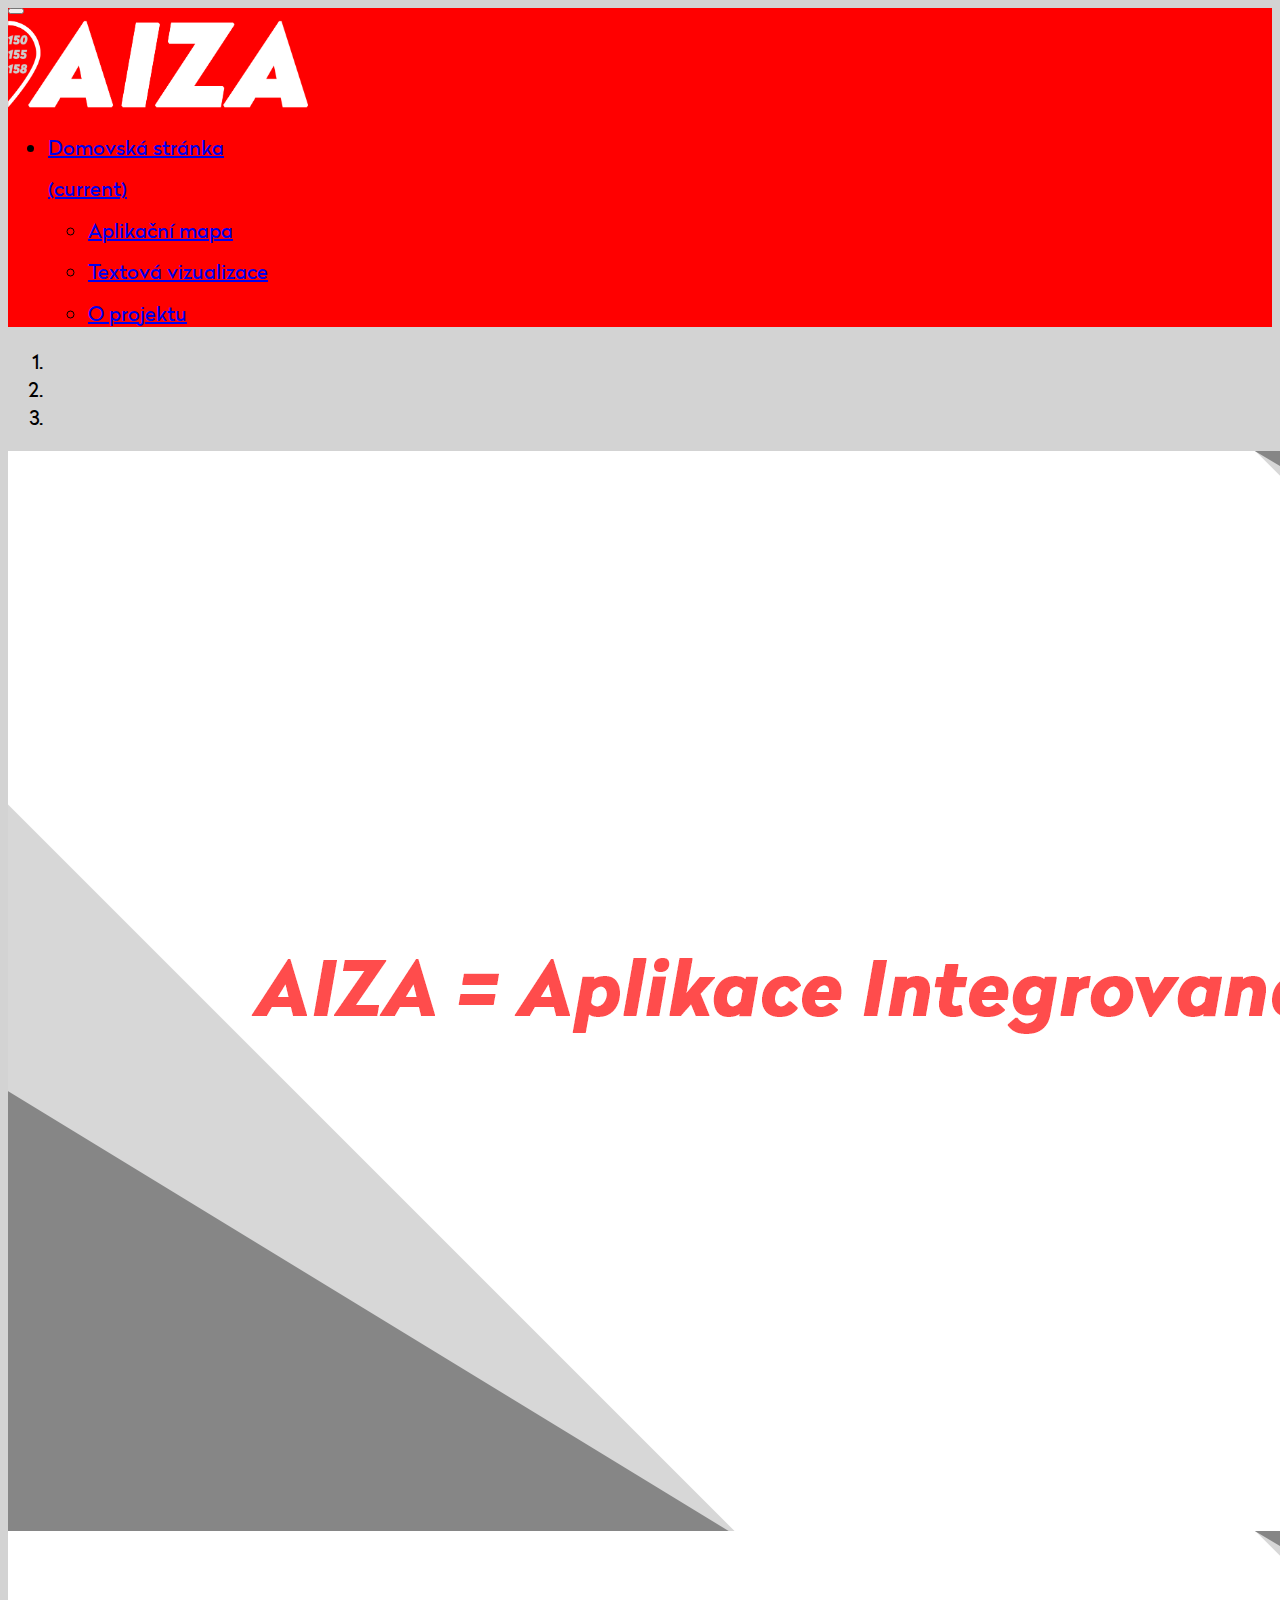
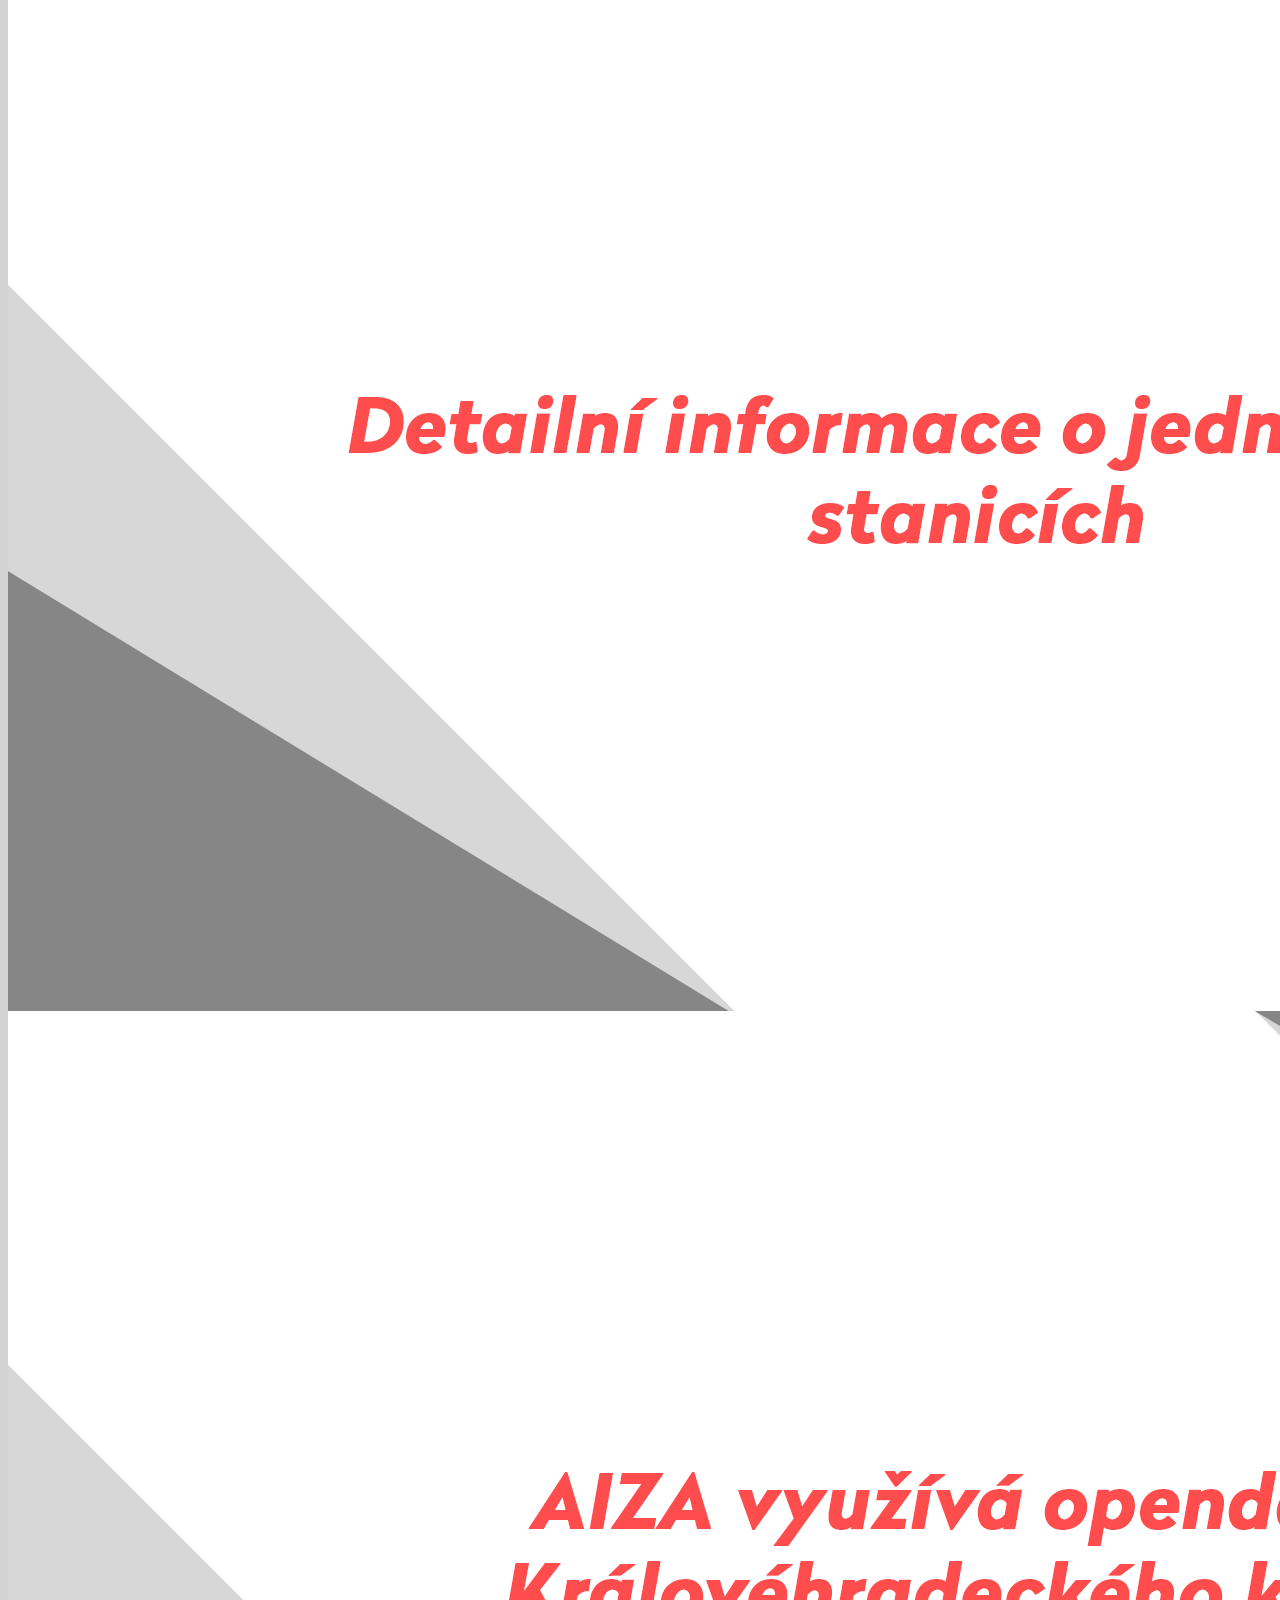
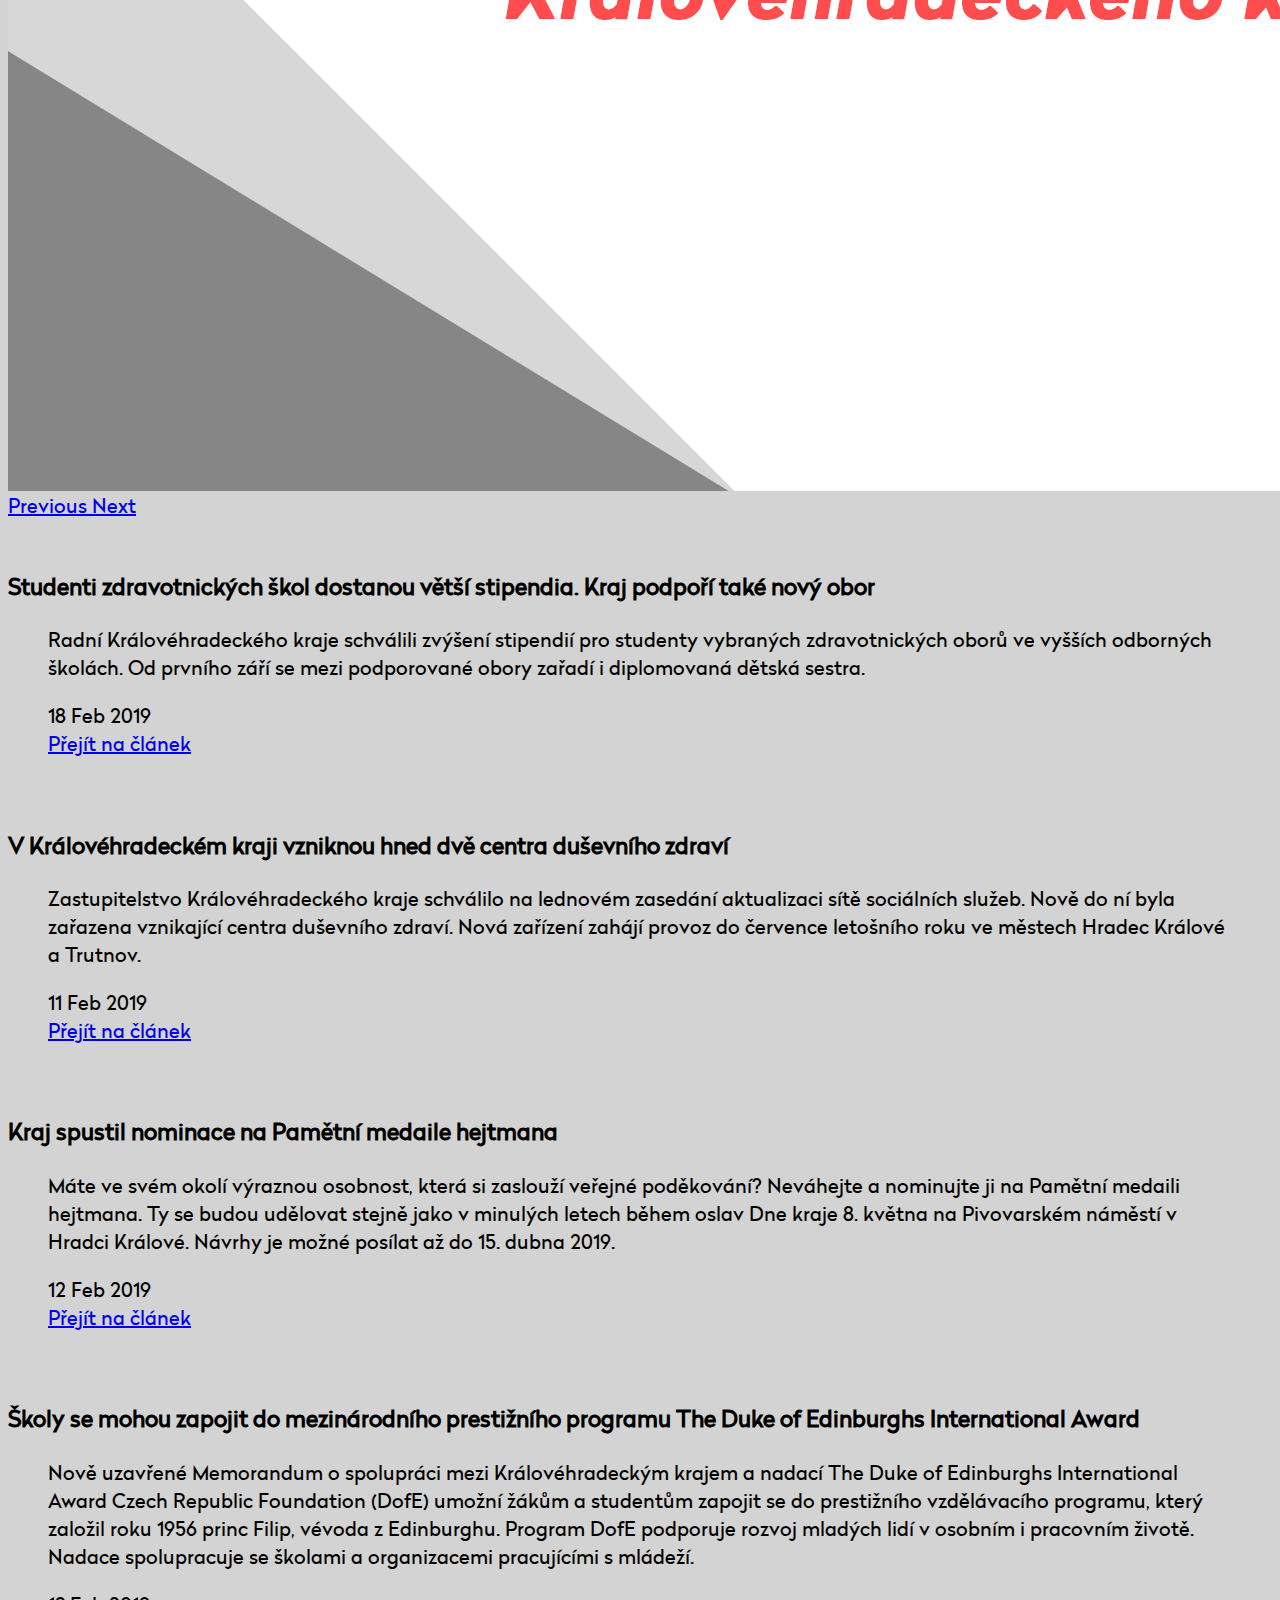
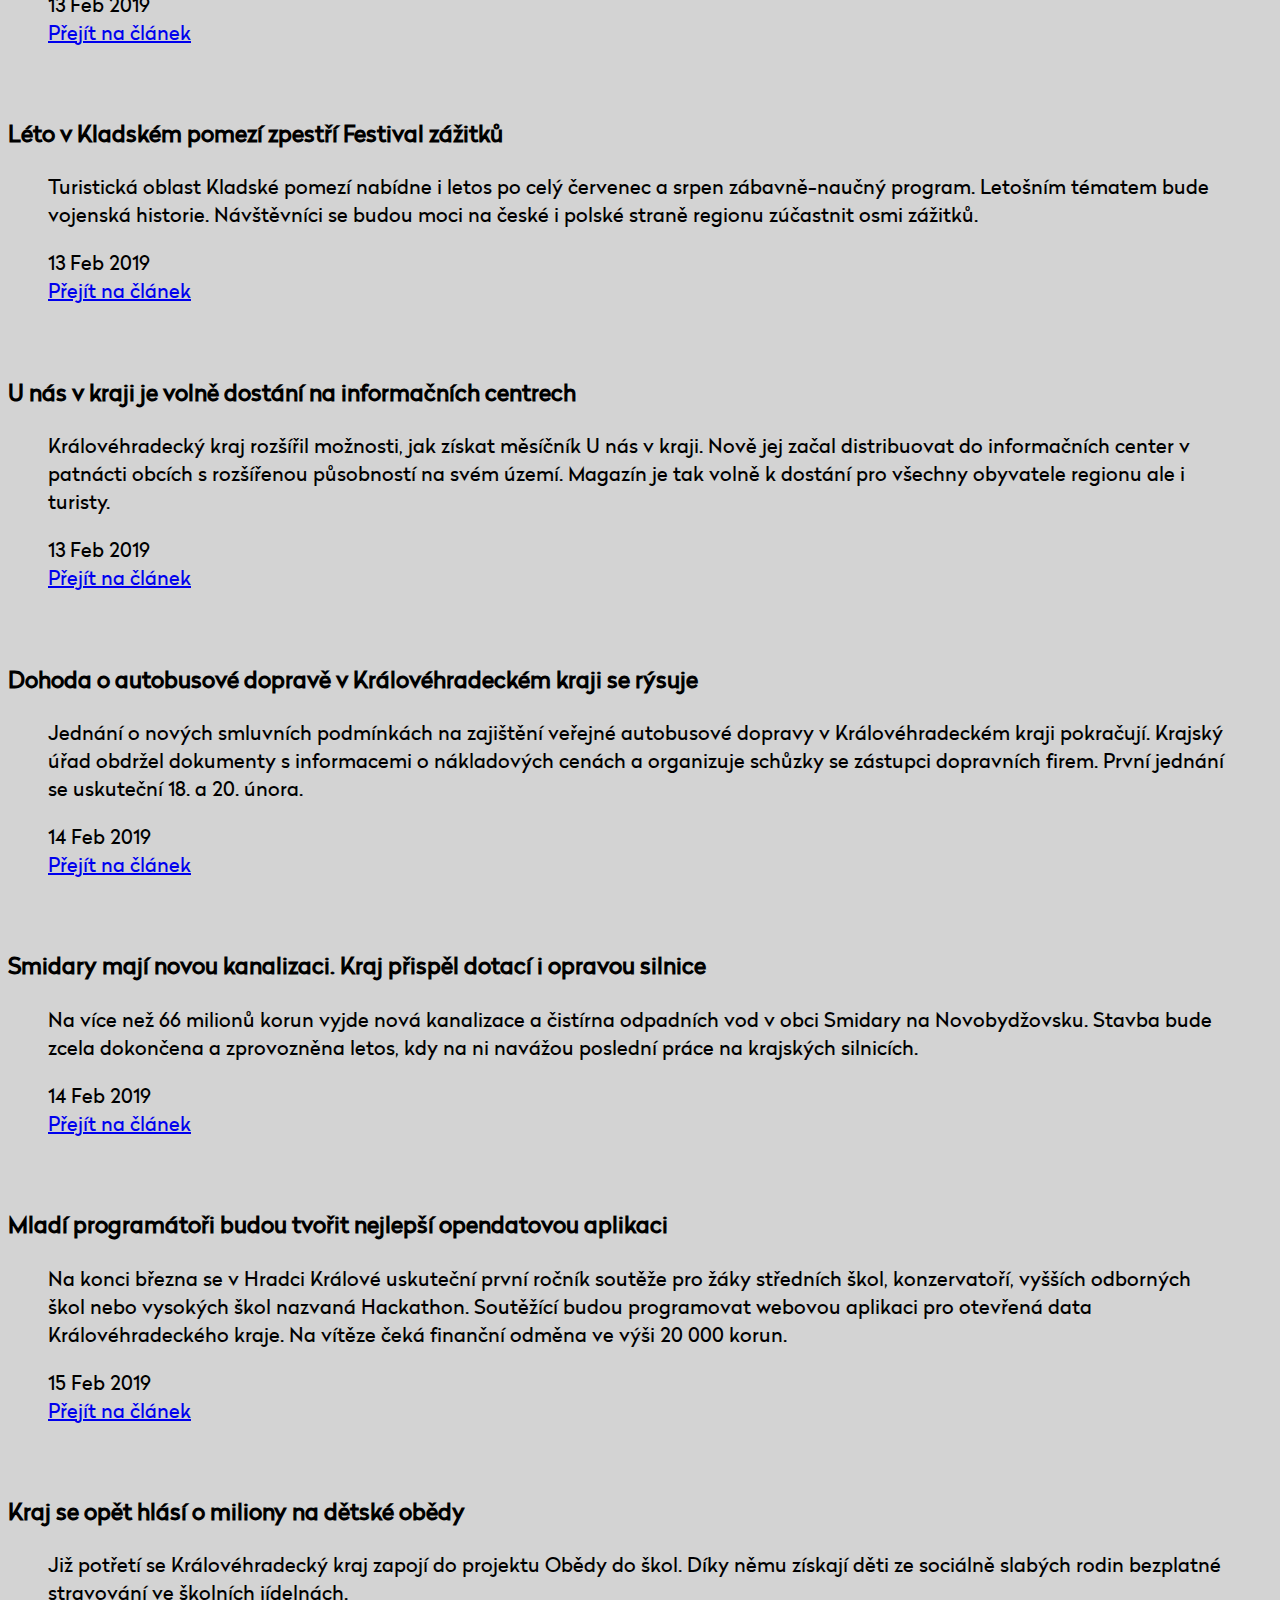
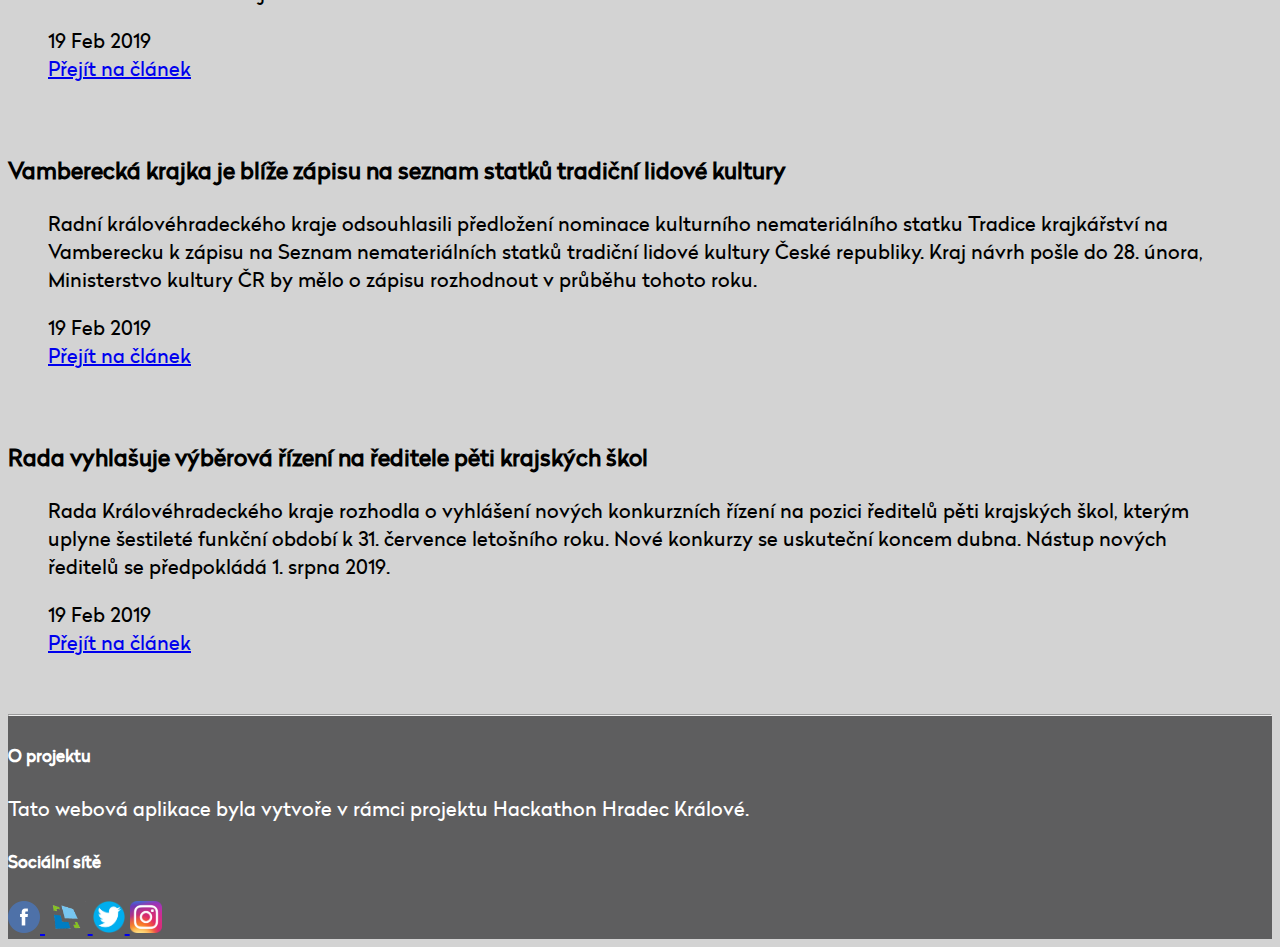
<file: index.html>
<script>
  var poleNovinek = [];
</script>
  <!DOCTYPE html>
  <html>
  <head>
      <meta charset="utf-8" />
      <meta http-equiv="X-UA-Compatible" content="IE=edge">
      <meta name="theme-color" content="#FF3333"/>
      <title>AIZA</title>
      <meta name="viewport" content="width=device-width, initial-scale=1">
      <meta name="google-signin-client_id" content="134364624602-mlaldh8lh5pluonvggulanu0f5ksurhd.apps.googleusercontent.com">
      <link rel="stylesheet" href="https://stackpath.bootstrapcdn.com/bootstrap/4.1.3/css/bootstrap.min.css" integrity="sha384-MCw98/SFnGE8fJT3GXwEOngsV7Zt27NXFoaoApmYm81iuXoPkFOJwJ8ERdknLPMO" crossorigin="anonymous">
      <link rel="manifest" href="/manifest.json">
      <link rel="stylesheet" href="./vlastni.css">
    </head>
  <body style="background: lightgray" class="defaultni">
  
      <script src="https://code.jquery.com/jquery-3.1.1.min.js"></script>
      <script src="https://cdnjs.cloudflare.com/ajax/libs/popper.js/1.14.3/umd/popper.min.js" integrity="sha384-ZMP7rVo3mIykV+2+9J3UJ46jBk0WLaUAdn689aCwoqbBJiSnjAK/l8WvCWPIPm49" crossorigin="anonymous"></script>
      <script src="https://stackpath.bootstrapcdn.com/bootstrap/4.1.3/js/bootstrap.min.js" integrity="sha384-ChfqqxuZUCnJSK3+MXmPNIyE6ZbWh2IMqE241rYiqJxyMiZ6OW/JmZQ5stwEULTy" crossorigin="anonymous"></script>
      <script src="./serviceWorker.js"></script>

            <!-- Navbar -->
  
            <nav class="navbar navbar-expand-lg navbar-dark" style="background-color: #FF0000" id="nav" >
              
        
                <button class="navbar-toggler" type="button" data-toggle="collapse" data-target="#navbarTogglerDemo01" aria-controls="navbarTogglerDemo01" aria-expanded="false" aria-label="Toggle navigation">
                  <span class="navbar-toggler-icon"></span>
                </button>
          
          
          
          
                      <div class="collapse navbar-collapse " id="navbarTogglerDemo01"   >
                         <img src="./Images/logoFinalBigWhite.png" width="300">

                         
                      </div>  
                      <div class="collapse navbar-collapse justify-content-end" id="navbarTogglerDemo01"  >
                      <nav class="navbar form-inline navbar-right ">
                        <ul class="navbar-nav mr-auto mt-2 mt-lg-0 ">
                          <li class="nav-item active">
                            <a class="nav-link" href="./index.html"><h1>Domovská stránka</h1><span class="sr-only">(current)</span></a>
                          </li>
                          
                          <ul class="navbar-nav mr-auto mt-2 mt-lg-0">
                          <li class="nav-item ">
                                  <a class="nav-link" href="mapNew.html"><h1>Aplikační mapa</h1></a>
                                </li>
          
                          <li class="nav-item mr-sm-2">
                            <a class="nav-link" href="tables.html"><h1>Textová vizualizace</h1></a>
                          </li>

                          <li class="nav-item mr-sm-2">
                            <a class="nav-link" href="oprojektu.html"><h1>O projektu</h1></a>
                          </li>
                        </ul>
                    </nav>
                    </nav>
                  </div>  
              <!-- Navbar -->
  
    <!--Navbar ScrollFix-->
  
    <script>
      document.addEventListener("scroll",function(e) {
         if ($(window).scrollTop() > 660) {
           $("#nav").addClass("fixed-top");
         } else {
           $("#nav").removeClass("fixed-top");
         }
         
       });
       </script>
     
     <!--Navbar ScrollFix-->
  
  
  
    
     <!-- Carousel -->
     <div id="carouselExampleIndicators" class="carousel slide" data-ride="carousel">
      <ol class="carousel-indicators">
        <li data-target="#carouselExampleIndicators" data-slide-to="0" class="active"></li>
        <li data-target="#carouselExampleIndicators" data-slide-to="1"></li>
        <li data-target="#carouselExampleIndicators" data-slide-to="2"></li>
      </ol>
      <div class="carousel-inner">
        <div class="carousel-item active">
          <img class="d-block w-100" src="./Images/bootstrapUvod.png" alt="First slide">
          <div class="carousel-caption d-none d-md-block">
          </div>
        </div>
        <div class="carousel-item">
          <img class="d-block w-100" src="./Images/bootstrapInfo.png" alt="Second slide">
          <div class="carousel-caption d-none d-md-block">
          </div>
        </div>
        <div class="carousel-item">
          <img class="d-block w-100" src="./Images/bootstrapDefinice.png" alt="Third slide">
          <div class="carousel-caption d-none d-md-block">
          </div>
        </div>
      </div>
      <a class="carousel-control-prev" href="#carouselExampleIndicators" role="button" data-slide="prev">
        <span class="carousel-control-prev-icon" aria-hidden="true"></span>
        <span class="sr-only">Previous</span>
      </a>
      <a class="carousel-control-next" href="#carouselExampleIndicators" role="button" data-slide="next">
        <span class="carousel-control-next-icon" aria-hidden="true"></span>
        <span class="sr-only">Next</span>
      </a>
    </div>
    
    <!-- Carousel-->

  <!-- Logo Shower 
  <br>
  <div class="container" style="background-color: #FF3333">
    <div class="row">
      <div class="col-4 mx-auto text-center">
        <img class="mx-auto d-block" src="./Images/logoFinalBigWhite.png" width="300">
      </div>
    </div>
</div>
 --> <!-- /Logo Shower -->
  

  
  
  
  <!-- Card Holder RSS --><br>
<div class="container" id="RSSHolder">

</div>

<!-- /Card Holder RSS -->
  
      <!-- RSS Feed -->
      <script>

        $(document).ready(function(){
                  $.ajax({
                    url: 'aktuality.xml',
                    type: 'get',
                    dataType: "xml"
                    }).done(function(data){
                      var RSSAppend ="";
                      var IDNames = 0;
                      $(data).find("item").each(function () {
                        poleNovinek.push($(this));
                        var Novinka = $(this);
                        RSSAppend += "<div class='card'>";
                        RSSAppend += "  <div class='card-header'>";
                        RSSAppend += "    <h3>"+Novinka.find('title').text();+"</h3>";
                        RSSAppend += "  </div>";
                        RSSAppend += "  <div class='card-body'>";
                        RSSAppend += "    <blockquote class='blockquote mb-0'>";
                        RSSAppend += "      <p class='text-justify'>"+Novinka.find('description').text();+"</p>";
                        RSSAppend += "      <footer class='blockquote-footer d-inline'>"+Novinka.find('pubDate').text().slice(0,12)+"</footer>";
                        RSSAppend += "   <a href='"+Novinka.find('link').text()+"' class='btn btn-dark d-inline float-right'>Přejít na článek </a>";
                        RSSAppend += "    </blockquote>";
                        RSSAppend += "   </div>";
                        RSSAppend += "</div>";
                        RSSAppend+="<br>"
                        IDNames++;
                      });
                      $("#RSSHolder").append(RSSAppend);
          
                    })
                    
        });
        
              
            </script>
            
          <!-- /RSS FEED-->
  
  <!-- Footer -->
  
    <footer class="page-footer font-small pt-4" style="background-color:#5e5e5f; color: #fff">
      <div class="container-fluid text-center text-md-left">
        <div class="row">
    
          <hr class="clearfix w-100 d-md-none pb-3">
          <div class="col-md-10 mb-md-0 mb-3">
            <h5 class="text-uppercase font-weight-bold">O projektu</h5>
            <p>Tato webová aplikace byla vytvoře v rámci projektu Hackathon Hradec Králové.</p>
          </div>
  
          <div class="col-md-2 mt-md-0 mt-3 ">
            <h5 class="text-uppercase font-weight-bold">Sociální sítě</h5>
            <a href="https://www.facebook.com/kralovehradeckykr/">
              <img src="./Images/fb.png" height="32px">
            </a>       
            <a href='http://www.kr-kralovehradecky.cz/'>
              <img src="./Images/HK_Logo_pruhledny.png" height="32px">
            </a>
            <a href='https://twitter.com/_hradeckralove?'>
              <img src="./Images/twitterLogo.png" height="32px">
            </a>
            <a href='https://www.instagram.com/_hradeckralove/'>
              <img src="./Images/instagram.png" height="32px">
            </a>



          </div>
  
        </div>
      </div>
    
      
    </footer>

  
  </body>
  </html>
</file>
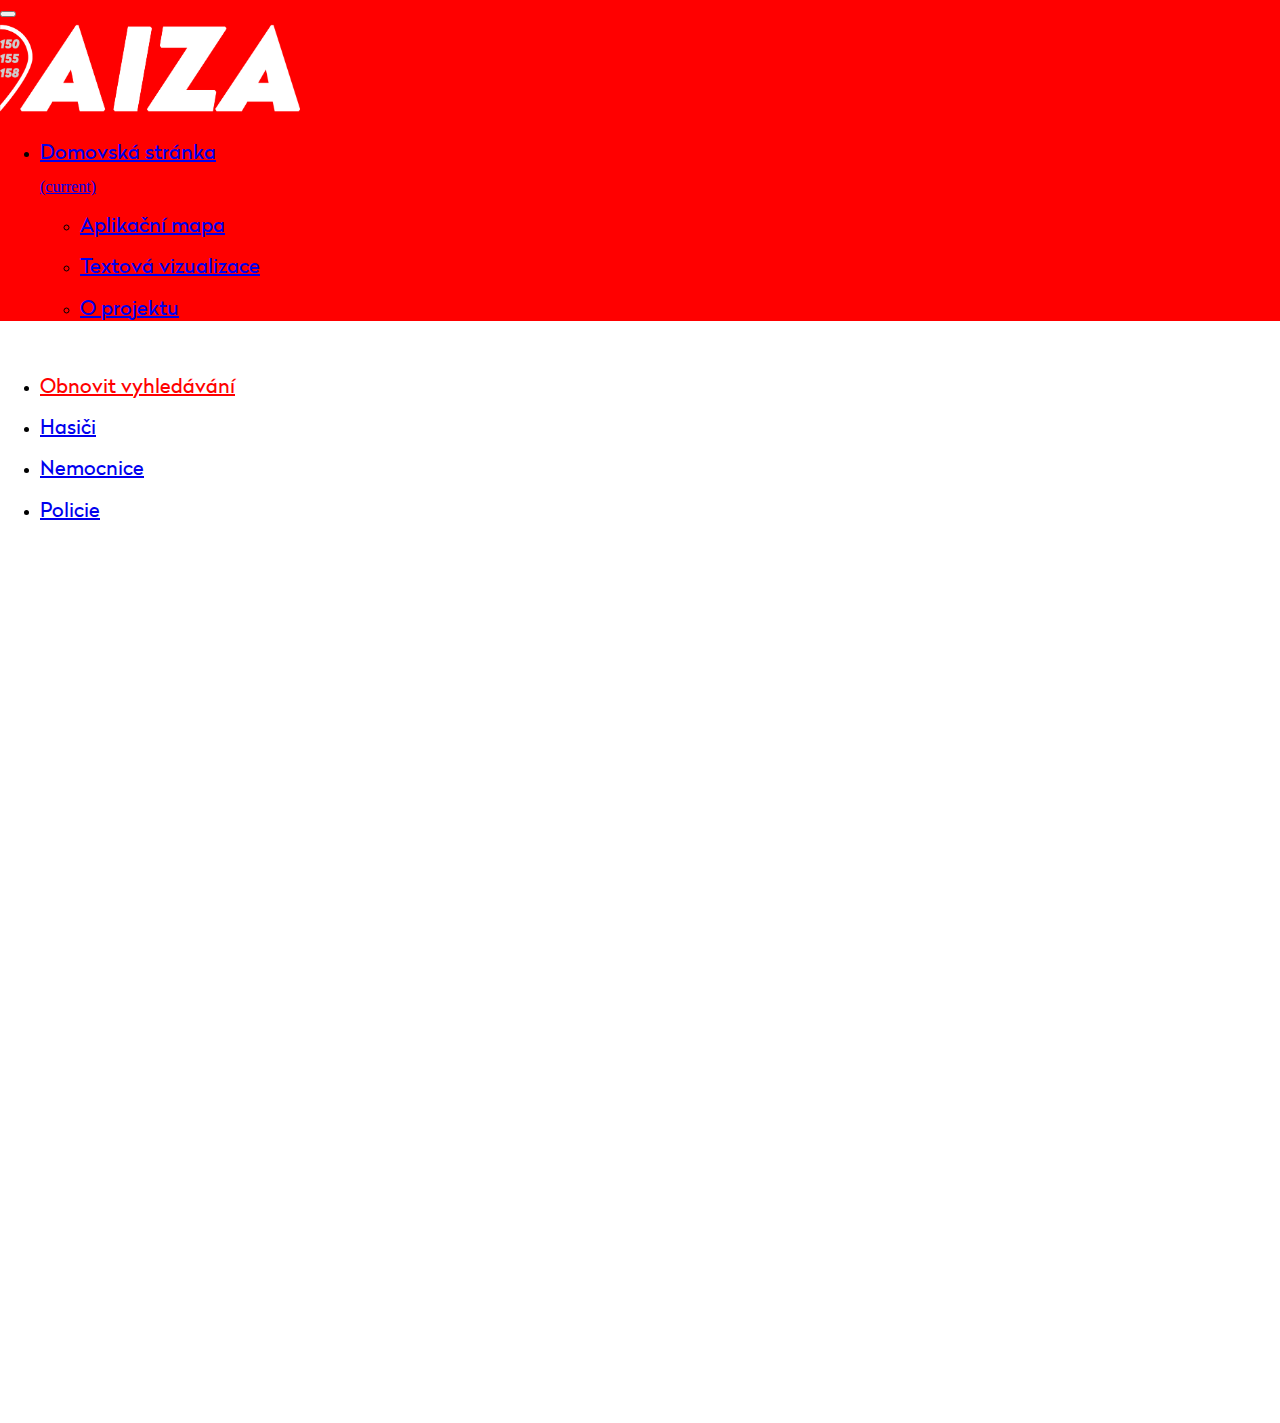
<file: mapNew.html>
<!DOCTYPE html>
<html>
<head>
    <meta charset='utf-8' />
    <title>Display a map</title>
    <meta name='viewport' content='initial-scale=1,maximum-scale=1,user-scalable=no' />
    <script src='https://api.tiles.mapbox.com/mapbox-gl-js/v0.53.0/mapbox-gl.js'></script>
    <script src="https://rawgit.com/henix/csv.js/master/csv.js"></script>
    <script src="https://rawgit.com/mholt/PapaParse/master/papaparse.min.js"></script>
    <link href='https://api.tiles.mapbox.com/mapbox-gl-js/v0.53.0/mapbox-gl.css' rel='stylesheet' />
    <script src='https://api.tiles.mapbox.com/mapbox-gl-js/v0.53.0/mapbox-gl.js'></script>
    <link href='https://api.tiles.mapbox.com/mapbox-gl-js/v0.53.0/mapbox-gl.css' rel='stylesheet' />
    <link rel="stylesheet" href="https://stackpath.bootstrapcdn.com/bootstrap/4.1.3/css/bootstrap.min.css" integrity="sha384-MCw98/SFnGE8fJT3GXwEOngsV7Zt27NXFoaoApmYm81iuXoPkFOJwJ8ERdknLPMO" crossorigin="anonymous">

    
    <link rel="stylesheet" href="./vlastni.css">
    <style>
        body { margin:0; padding:0;   }
        #map { position:absolute; top:auto;left: 0px; width:100%; }
        .mapbox-directions-instructions{
            height: 30rem;
        }
        #nav {
            z-index: 9999;
        }

    </style>
</head>
    <body>
            <script src="https://code.jquery.com/jquery-3.1.1.min.js"></script>
            <script src="https://cdnjs.cloudflare.com/ajax/libs/popper.js/1.14.3/umd/popper.min.js" integrity="sha384-ZMP7rVo3mIykV+2+9J3UJ46jBk0WLaUAdn689aCwoqbBJiSnjAK/l8WvCWPIPm49" crossorigin="anonymous"></script>
            <script src="https://stackpath.bootstrapcdn.com/bootstrap/4.1.3/js/bootstrap.min.js" integrity="sha384-ChfqqxuZUCnJSK3+MXmPNIyE6ZbWh2IMqE241rYiqJxyMiZ6OW/JmZQ5stwEULTy" crossorigin="anonymous"></script>
            <script src="./serviceWorker.js"></script>
<!-- Navbar -->

<nav class="navbar navbar-expand-lg navbar-dark" style="background-color: #FF0000" id="nav" >


        <button class="navbar-toggler" type="button" data-toggle="collapse" data-target="#navbarTogglerDemo01" aria-controls="navbarTogglerDemo01" aria-expanded="false" aria-label="Toggle navigation">
          <span class="navbar-toggler-icon"></span>
        </button>




              <div class="collapse navbar-collapse " id="navbarTogglerDemo02">
                 <img src="./Images/logoFinalBigWhite.png" width="300">
              </div>

              <div class="collapse navbar-collapse justify-content-end" id="navbarTogglerDemo01">
              <nav class="navbar form-inline navbar-right ">
                <ul class="navbar-nav mr-auto mt-2 mt-lg-0 ">
                  <li class="nav-item ">
                    <a class="nav-link" href="./index.html"><h1>Domovská stránka</h1><span class="sr-only">(current)</span></a>
                  </li>

                  <ul class="navbar-nav mr-auto mt-2 mt-lg-0">
                  <li class="nav-item ">
                          <a class="nav-link active" href="mapNew.html"><h1>Aplikační mapa</h1></a>
                        </li>

                  <li class="nav-item mr-sm-2">
                    <a class="nav-link " href="tables.html"><h1>Textová vizualizace</h1></a>
                  </li>

                  <li class="nav-item mr-sm-2">
                    <a class="nav-link" href="oprojektu.html"><h1>O projektu</h1></a>
                  </li>
                </ul>
                </ul>
            </nav>
              </div>
</nav>
      <!-- Navbar -->

<!--Navbar ScrollFix-->

<script>
document.addEventListener("scroll",function(e) {
 if ($(window).scrollTop() > 660) {
   $("#nav").addClass("fixed-top");
 } else {
   $("#nav").removeClass("fixed-top");
 }
 
});
</script>

<!--Navbar ScrollFix-->







        <script src='https://api.mapbox.com/mapbox-gl-js/plugins/mapbox-gl-directions/v4.0.0/mapbox-gl-directions.js'></script>
        <link rel='stylesheet' href='https://api.mapbox.com/mapbox-gl-js/plugins/mapbox-gl-directions/v4.0.0/mapbox-gl-directions.css' type='text/css' />
       <br>
            <nav class="navbar navbar-expand-lg navbar-light bg-light ">
                <div class=" navbar-collapse  " id="navbarNav" >
                    <ul class="navbar-nav">
                        <li class="nav-item ">
                            <a class="nav-link " href="#" onclick="location.reload()" id="refreshButton" style="color:#FF0000" ><h1>Obnovit vyhledávání</h1></a>
                        </li>
                        <li class="nav-item">
                            <a class="nav-link " href="#"  id="has"><h1>Hasiči</h1></a>
                        </li>
                        <li class="nav-item">
                            <a class="nav-link " href="#" id="zach"><h1>Nemocnice</h1></a>
                        </li>
                        <li class="nav-item">
                            <a class="nav-link  " href="#" id="pol"><h1>Policie</h1></a>
                        </li>
                    </ul>
                    <!--<form class="form-inline ">
                          <button class="btn btn-outline-danger mr-2 my-1 btn-lg" onclick="location.reload()" type="button">Obnovit vyhledávání</button>
                          <button class="btn btn-outline-dark mr-2 my-1  btn-lg" id="has" type="button">Hasiči</button>
                          <button class="btn btn-outline-dark mr-2 my-1  btn-lg" id="zach" type="button">Nemocnice</button>
                          <button class="btn btn-outline-dark mr-2  my-1 btn-lg" id="pol" type="button">Policie</button>
                    </form> -->
                </div>
            </nav>
            <div  id="obalNav" style="margin-top: -16px;">
                <nav class="navbar navbar-expand-lg navbar-light bg-light " id="nav1" >
                    <div id="informace" class="navbar-collapse" ></div>
                </nav>
            </div>

    <div class="container">
        <div id='map' style="width:100%;height:100%;"></div>
    </div>





        
        <script>
            var aktualniVyber = "";
            var policeeGPS;
            var policeeGPSArray;
            var zachrankaGPS;
            var zachrankaGPSArray;
            var hasiciGPS;
            var hasiciGPSArray;

            mapboxgl.accessToken = 'pk.eyJ1IjoiZGF2aWR2YW5jbCIsImEiOiJjanRlNTBib3gxYjF3NGFxdHBxd3Nmd2E3In0.jFrsqcqjjeG661g_x-DHzw';
            const map = new mapboxgl.Map({
                container: 'map',
                style: 'mapbox://styles/davidvancl/cjtih2sz01wd11fub9pampjfy',
                center: [16.154263, 50.273927],
                zoom: 8.5
            });
            var start = [15.6, 50.323751];
            var end = [15.8,50.323751];
            var directBox = new MapboxDirections({
                accessToken: mapboxgl.accessToken
            });

            map.addControl(directBox, 'top-left');
            var navigace;
            map.addControl(navigace = new mapboxgl.NavigationControl());

            map.addControl(new mapboxgl.GeolocateControl({
                positionOptions: {
                    enableHighAccuracy: true
                },
                trackUserLocation: true
            }));


            Papa.parse("Files/Policie-CR.csv", {
                download: true,
                step: function(row) {
                    try {
                        if (row.data[8] != "") {
                            var splitData = row.data[8].split(',');
                            //console.log("Row:", splitData[0].replace("N","") + ":" + splitData[1].replace("E",""));
                            policeeGPS += splitData[0].replace("N","") + ":" + splitData[1].replace("E","") + ":" + row.data[1] +":" + row.data[2] + ":" + row.data[9] +  "/";
                            policeeGPSArray = policeeGPS.split('/');
                            console.log(row.data[2]);
                        }
                    } catch (e) {

                    }
                },
                complete: function() {
                    //console.log("All done!");
                }
            });
            Papa.parse("Files/Stanice-a-pracoviste-HZS.csv", {
                download: true,
                step: function(row) {
                    try {
                        if (row.data[9] != "") {
                            var splitData = row.data[9].split(',');
                            //console.log("Row:", splitData[0].replace("N","") + ":" + splitData[1].replace("E",""));
                            hasiciGPS += splitData[0].replace("N","") + ":" + splitData[1].replace("E","") + ":" + row.data[1] +":" + row.data[2] + ":" + row.data[10] +  "/";
                            hasiciGPSArray = hasiciGPS.split('/');
                        }
                    } catch (e) {

                    }
                },
                complete: function() {
                    //console.log("All done!");
                }
            });
            Papa.parse("Files/Vyjezdove-zakladny-ZZS.csv", {
                download: true,
                step: function(row) {
                    try {
                        if (row.data[9] != "") {
                            var splitData = row.data[9].split(',');
                            //console.log("Row:", splitData[0].replace("N","") + ":" + splitData[1].replace("E",""));
                            zachrankaGPS += splitData[0].replace("N","") + ":" + splitData[1].replace("E","") + ":" + row.data[1] +":" + row.data[2] + ":" + row.data[10] +  "/";
                            zachrankaGPSArray = zachrankaGPS.split('/');
                        }
                    } catch (e) {

                    }
                },
                complete: function() {
                    //console.log("All done!");
                }
            });

            var elem = document.getElementById("has");
            elem.onclick = function () {
                aktualniVyber = "HASICI";
                var dataHasici = [];
                map.loadImage('Images/hasiciW.png', function (error, image) {
                    if (error) throw error;
                    map.addImage('red_point', image);
                    for (var x = 0; x < hasiciGPSArray.length; x++) {
                        var splitEd = hasiciGPSArray[x].split(':');
                        //console.log(splitEd[0] + " " + splitEd[1]);
                        if (x != 0) {
                            dataHasici.push({
                                "type": "Feature",
                                "geometry": {
                                    "type": "Point",
                                    "coordinates": [splitEd[1], splitEd[0]]
                                }
                            });
                        }
                    }
                    map.addLayer({
                        "id": "h",
                        "type": "symbol",
                        "source": {
                            "type": "geojson",
                            "data": {
                                "type": "FeatureCollection",
                                "features": dataHasici
                            }
                        },
                        "layout": {
                            "icon-image": "red_point",
                            "icon-size": 0.04,
                            'visibility': 'visible'
                        }
                    });
                });
                document.getElementById("has").style.visibility = "hidden";
                document.getElementById("zach").style.visibility = "hidden";
                document.getElementById("pol").style.visibility = "hidden";
                getLocation();
            };

            var elem1 = document.getElementById("pol");
            elem1.onclick = function () {
                aktualniVyber = "POLICIE";
                var dataPolice = [];
                map.loadImage('Images/policieW.png', function (error, image) {
                    if (error) throw error;
                    map.addImage('blue_point', image);
                    for (var x = 0; x < policeeGPSArray.length; x++) {
                        var splitEd = policeeGPSArray[x].split(':');
                        //console.log(splitEd[0] + " " + splitEd[1]);
                        if (x != 0) {
                            dataPolice.push({
                                "type": "Feature",
                                "geometry": {
                                    "type": "Point",
                                    "coordinates": [splitEd[1], splitEd[0]]
                                }
                            });
                        }
                    }
                    map.addLayer({
                        "id": "p",
                        "type": "symbol",
                        "source": {
                            "type": "geojson",
                            "data": {
                                "type": "FeatureCollection",
                                "features": dataPolice
                            }
                        },
                        "layout": {
                            "icon-image": "blue_point",
                            "icon-size": 0.04,
                            'visibility': 'visible'
                        }
                    });
                });
                document.getElementById("has").style.visibility = "hidden";
                document.getElementById("zach").style.visibility = "hidden";
                document.getElementById("pol").style.visibility = "hidden";
                getLocation();
            };
            var elem2 = document.getElementById("zach");
            elem2.onclick = function () {
                aktualniVyber = "NEMOCNICE";
                var dataZachranka = [];
                map.loadImage('Images/nemocniceW.png', function (error, image) {
                    if (error) throw error;
                    map.addImage('bila_point', image);
                    for (var x = 0; x < zachrankaGPSArray.length; x++) {
                        var splitEd = zachrankaGPSArray[x].split(':');
                        //console.log(splitEd[0] + " " + splitEd[1]);
                        if (x != 0) {
                            dataZachranka.push({
                                "type": "Feature",
                                "geometry": {
                                    "type": "Point",
                                    "coordinates": [splitEd[1], splitEd[0]]
                                }
                            });
                        }
                    }
                    map.addLayer({
                        "id": "zachranka_layer",
                        "type": "symbol",
                        "source": {
                            "type": "geojson",
                            "data": {
                                "type": "FeatureCollection",
                                "features": dataZachranka
                            }
                        },
                        "layout": {
                            "icon-image": "bila_point",
                            "icon-size": 0.04,
                            'visibility': 'visible'
                        }
                    });
                });
                document.getElementById("has").style.visibility = "hidden";
                document.getElementById("zach").style.visibility = "hidden";
                document.getElementById("pol").style.visibility = "hidden";
                getLocation();
            };

            function getLocation() {
                if (navigator.geolocation) {
                    navigator.geolocation.getCurrentPosition(showPosition);
                } else {
                    alert("Geolocation is not supported by this browser.");
                }
            }
            var nejCislo = 999;
            var nejmensiX = "";
            var nejmensiY = "";
            function showPosition(position) {
                //alert("Latitude: " + position.coords.latitude +
                   // "<br>Longitude: " + position.coords.longitude);
                if(aktualniVyber == "POLICIE"){
                    for(var i = 0;i<policeeGPSArray.length;i++){
                        if(i != 0) {
                            var splited = policeeGPSArray[i].split(':');
                            var vysledek = Math.sqrt(Math.pow(position.coords.latitude - splited[0],2) +  Math.pow(position.coords.longitude - splited[1],2));//odmocnina
                            if(vysledek < nejCislo){
                                nejCislo = vysledek;
                                nejmensiX = splited[0];
                                nejmensiY = splited[1];
                            }
                        }
                    }
                    //alert("Nejblizsi je X:" + nejmensiX + "Y:" + nejmensiY);
                    map.loadImage('Images/pozice.png', function (error, image) {
                        if (error) throw error;
                        map.addImage('moje', image);
                        map.addLayer({
                            "id": "n",
                            "type": "symbol",
                            "source": {
                                "type": "geojson",
                                "data": {
                                    "type": "FeatureCollection",
                                    "features": [{
                                        "type": "Feature",
                                        "geometry": {
                                            "type": "Point",
                                            "coordinates": [position.coords.longitude, position.coords.latitude]
                                        }
                                    }]
                                }
                            },
                            "layout": {
                                "icon-image": "moje",
                                "icon-size": 0.04,
                                'visibility': 'visible',
                                "icon-allow-overlap": true,
                                "icon-ignore-placement": true
                            }
                        });
                        start = [position.coords.longitude, position.coords.latitude];
                        getRoute([position.coords.longitude, position.coords.latitude]);
                    });
                    map.loadImage('Images/point.png', function (error, image) {
                        if (error) throw error;
                        map.addImage('point', image);
                        map.addLayer({
                            "id": "hledana",
                            "type": "symbol",
                            "source": {
                                "type": "geojson",
                                "data": {
                                    "type": "FeatureCollection",
                                    "features": [{
                                        "type": "Feature",
                                        "geometry": {
                                            "type": "Point",
                                            "coordinates": [nejmensiY, nejmensiX]
                                        }
                                    }]
                                }
                            },
                            "layout": {
                                "icon-image": "point",
                                "icon-size": 0.03,
                                'visibility': 'visible',
                                "icon-allow-overlap": true,
                                "icon-ignore-placement": true
                            }
                        });
                        end = [nejmensiY, nejmensiX];
                        getRoute([nejmensiY.trim(),nejmensiX.trim()]);
                    });
                    map.flyTo({
                        center: [
                            position.coords.longitude,
                            position.coords.latitude],
                        zoom: 10
                    });
                    for(var i = 0;i<policeeGPSArray.length;i++){
                        var mozna = policeeGPSArray[i].split(':');
                        if(mozna[0] == nejmensiX && mozna[1] == nejmensiY){
                            document.getElementById("informace").innerHTML = "Město: "+ mozna[2]+"<br>Umístění: "+mozna[3]+"<br>Kontakt: "+ mozna[4];
                        }
                    }
                }
                if(aktualniVyber == "HASICI"){
                    for(var i = 0;i<hasiciGPSArray.length;i++){
                        if(i != 0) {
                            var splited = hasiciGPSArray[i].split(':');
                            var vysledek = Math.sqrt(Math.pow(position.coords.latitude - splited[0],2) +  Math.pow(position.coords.longitude - splited[1],2));//odmocnina
                            if(vysledek < nejCislo){
                                nejCislo = vysledek;
                                nejmensiX = splited[0];
                                nejmensiY = splited[1];
                            }
                        }
                    }
                    //alert("Nejblizsi je X:" + nejmensiX + "Y:" + nejmensiY);
                    map.loadImage('Images/pozice.png', function (error, image) {
                        if (error) throw error;
                        map.addImage('moje', image);
                        map.addLayer({
                            "id": "n",
                            "type": "symbol",
                            "source": {
                                "type": "geojson",
                                "data": {
                                    "type": "FeatureCollection",
                                    "features": [{
                                        "type": "Feature",
                                        "geometry": {
                                            "type": "Point",
                                            "coordinates": [position.coords.longitude, position.coords.latitude]
                                        }
                                    }]
                                }
                            },
                            "layout": {
                                "icon-image": "moje",
                                "icon-size": 0.04,
                                'visibility': 'visible',
                                "icon-allow-overlap": true,
                                "icon-ignore-placement": true
                            }
                        });
                        start = [position.coords.longitude, position.coords.latitude];
                        getRoute([position.coords.longitude, position.coords.latitude]);
                    });
                    map.loadImage('Images/point.png', function (error, image) {
                        if (error) throw error;
                        map.addImage('point', image);
                        map.addLayer({
                            "id": "hledana",
                            "type": "symbol",
                            "source": {
                                "type": "geojson",
                                "data": {
                                    "type": "FeatureCollection",
                                    "features": [{
                                        "type": "Feature",
                                        "geometry": {
                                            "type": "Point",
                                            "coordinates": [nejmensiY, nejmensiX]
                                        }
                                    }]
                                }
                            },
                            "layout": {
                                "icon-image": "point",
                                "icon-size": 0.03,
                                'visibility': 'visible',
                                "icon-allow-overlap": true,
                                "icon-ignore-placement": true
                            }
                        });
                        end = [nejmensiY, nejmensiX];
                        getRoute([nejmensiY.trim(),nejmensiX.trim()]);
                    });
                    map.flyTo({
                        center: [
                            position.coords.longitude,
                            position.coords.latitude],
                        zoom: 10
                    });
                    for(var i = 0;i<hasiciGPSArray.length;i++){
                        var mozna = hasiciGPSArray[i].split(':');
                        if(mozna[0] == nejmensiX && mozna[1] == nejmensiY){
                            document.getElementById("informace").innerHTML = "Město: "+ mozna[2]+"<br>Umístění: "+mozna[3]+"<br>Kontakt: "+ mozna[4];
                        }
                    }
                }
                if(aktualniVyber == "NEMOCNICE"){
                    for(var i = 0;i<zachrankaGPSArray.length;i++){
                        if(i != 0) {
                            var splited = zachrankaGPSArray[i].split(':');
                            var vysledek = Math.sqrt(Math.pow(position.coords.latitude - splited[0],2) +  Math.pow(position.coords.longitude - splited[1],2));//odmocnina
                            if(vysledek < nejCislo){
                                nejCislo = vysledek;
                                nejmensiX = splited[0];
                                nejmensiY = splited[1];
                            }
                        }
                    }
                    //alert("Nejblizsi je X:" + nejmensiX + "Y:" + nejmensiY);
                    map.loadImage('Images/pozice.png', function (error, image) {
                        if (error) throw error;
                        map.addImage('moje', image);
                        map.addLayer({
                            "id": "n",
                            "type": "symbol",
                            "source": {
                                "type": "geojson",
                                "data": {
                                    "type": "FeatureCollection",
                                    "features": [{
                                        "type": "Feature",
                                        "geometry": {
                                            "type": "Point",
                                            "coordinates": [position.coords.longitude, position.coords.latitude]
                                        }
                                    }]
                                }
                            },
                            "layout": {
                                "icon-image": "moje",
                                "icon-size": 0.04,
                                'visibility': 'visible',
                                "icon-allow-overlap": true,
                                "icon-ignore-placement": true
                            }
                        });
                        start = [position.coords.longitude, position.coords.latitude];
                        getRoute([position.coords.longitude, position.coords.latitude]);
                    });
                    map.loadImage('Images/point.png', function (error, image) {
                        if (error) throw error;
                        map.addImage('point', image);
                        map.addLayer({
                            "id": "hledana",
                            "type": "symbol",
                            "source": {
                                "type": "geojson",
                                "data": {
                                    "type": "FeatureCollection",
                                    "features": [{
                                        "type": "Feature",
                                        "geometry": {
                                            "type": "Point",
                                            "coordinates": [nejmensiY, nejmensiX]
                                        }
                                    }]
                                }
                            },
                            "layout": {
                                "icon-image": "point",
                                "icon-size": 0.03,
                                'visibility': 'visible',
                                "icon-allow-overlap": true,
                                "icon-ignore-placement": true
                            }
                        });
                        end = [nejmensiY, nejmensiX];
                        getRoute([nejmensiY.trim(),nejmensiX.trim()]);
                    });
                    map.flyTo({
                        center: [
                            position.coords.longitude,
                            position.coords.latitude],
                        zoom: 10
                    });
                    for(var i = 0;i<zachrankaGPSArray.length;i++){
                        var mozna = zachrankaGPSArray[i].split(':');
                        if(mozna[0] == nejmensiX && mozna[1] == nejmensiY){
                            document.getElementById("informace").innerHTML = "Město: "+ mozna[2]+"<br>Umístění: "+mozna[3]+"<br>Kontakt: "+ mozna[4];
                        }
                    }
                }

                function getRoute(end) {
                    //alert(start[0] + ',' + start[1] + ';' + end[0] + ',' + end[1]);
                    var url = 'https://api.mapbox.com/directions/v5/mapbox/cycling/' + start[0] + ',' + start[1] + ';' + end[0] + ',' + end[1] + '?steps=true&geometries=geojson&access_token=' + mapboxgl.accessToken;
                    var req = new XMLHttpRequest();
                    req.responseType = 'json';
                    req.open('GET', url, true);
                    req.onload = function() {
                        var data = req.response.routes[0];
                        var route = data.geometry.coordinates;
                        var geojson = {
                            type: 'Feature',
                            properties: {},
                            geometry: {
                                type: 'LineString',
                                coordinates: route
                            }
                        };
                        if (map.getSource('route')) {
                            map.getSource('route').setData(geojson);
                        } else {
                            map.addLayer({
                                id: 'route',
                                type: 'line',
                                source: {
                                    type: 'geojson',
                                    data: {
                                        type: 'Feature',
                                        properties: {},
                                        geometry: {
                                            type: 'LineString',
                                            coordinates: geojson
                                        }
                                    }
                                },
                                layout: {
                                    'line-join': 'round',
                                    'line-cap': 'round'
                                },
                                paint: {
                                    'line-color': '#8B0000',
                                    'line-width': 5,
                                    'line-opacity': 1
                                }
                            });
                        }
                    };
                    req.send();
                }
            }
        </script>

    </body>
</html>
</file>
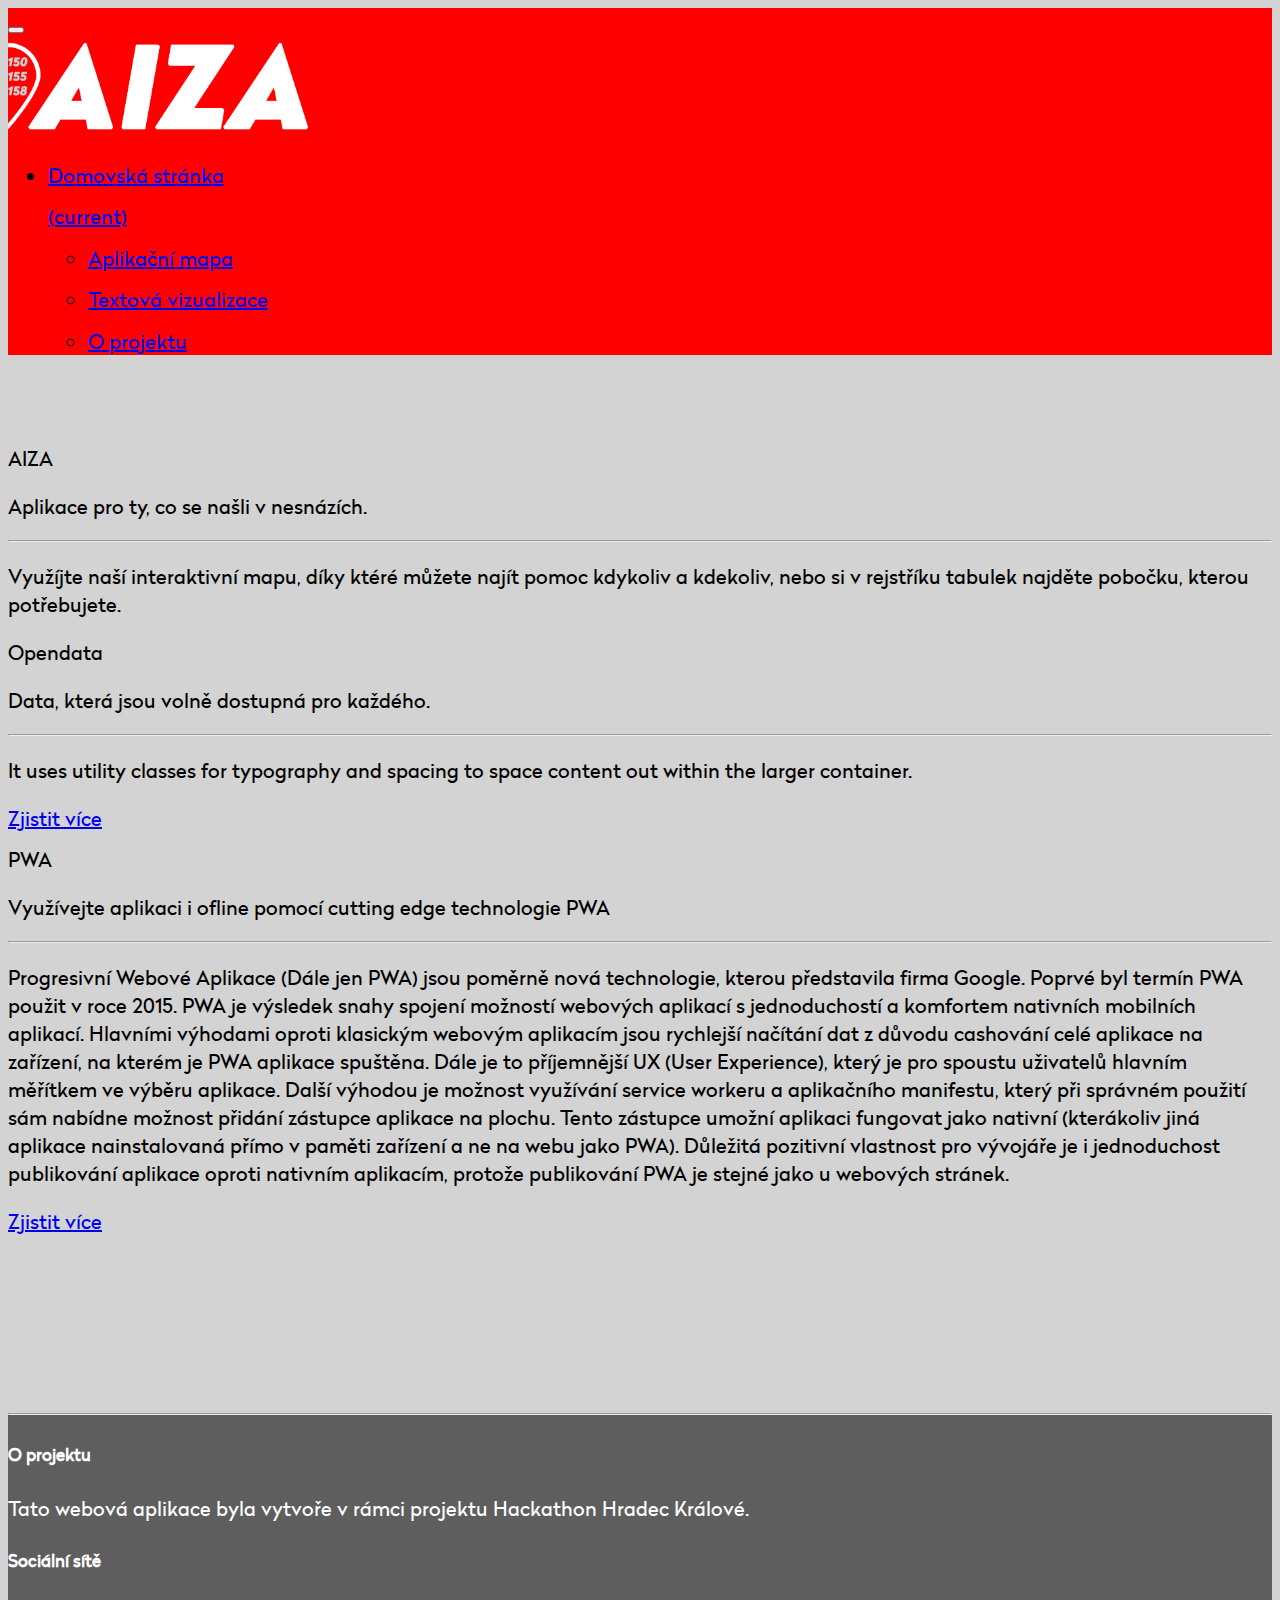
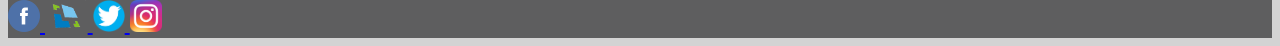
<file: oprojektu.html>
<!DOCTYPE html>
    <html>
    <head>
        <meta charset="utf-8" />
        <meta http-equiv="X-UA-Compatible" content="IE=edge">
        <meta name="theme-color" content="#FF3333"/>
        <title>AIZA</title>
        <meta name="viewport" content="width=device-width, initial-scale=1">
        <meta name="google-signin-client_id" content="134364624602-mlaldh8lh5pluonvggulanu0f5ksurhd.apps.googleusercontent.com">
        <link rel="stylesheet" href="https://stackpath.bootstrapcdn.com/bootstrap/4.1.3/css/bootstrap.min.css" integrity="sha384-MCw98/SFnGE8fJT3GXwEOngsV7Zt27NXFoaoApmYm81iuXoPkFOJwJ8ERdknLPMO" crossorigin="anonymous">
        <link rel="manifest" href="/manifest.json">
        <link rel="stylesheet" href="./vlastni.css">
      </head>
    <body style="background: lightgray" class="defaultni">
    
        <script src="https://code.jquery.com/jquery-3.1.1.min.js"></script>
        <script src="https://cdnjs.cloudflare.com/ajax/libs/popper.js/1.14.3/umd/popper.min.js" integrity="sha384-ZMP7rVo3mIykV+2+9J3UJ46jBk0WLaUAdn689aCwoqbBJiSnjAK/l8WvCWPIPm49" crossorigin="anonymous"></script>
        <script src="https://stackpath.bootstrapcdn.com/bootstrap/4.1.3/js/bootstrap.min.js" integrity="sha384-ChfqqxuZUCnJSK3+MXmPNIyE6ZbWh2IMqE241rYiqJxyMiZ6OW/JmZQ5stwEULTy" crossorigin="anonymous"></script>
        <script src="./serviceWorker.js"></script>
  
              <!-- Navbar -->
    
              <nav class="navbar navbar-expand-lg navbar-dark" style="background-color: #FF0000" id="nav" >
              
        
                <button class="navbar-toggler" type="button" data-toggle="collapse" data-target="#navbarTogglerDemo01" aria-controls="navbarTogglerDemo01" aria-expanded="false" aria-label="Toggle navigation">
                  <span class="navbar-toggler-icon"></span>
                </button>
          
          
          
          
                      <div class="collapse navbar-collapse " id="navbarTogglerDemo01"   >
                         <img src="./Images/logoFinalBigWhite.png" width="300">

                         
                      </div>  
                      <div class="collapse navbar-collapse justify-content-end" id="navbarTogglerDemo01"  >
                      <nav class="navbar form-inline navbar-right ">
                        <ul class="navbar-nav mr-auto mt-2 mt-lg-0 ">
                          <li class="nav-item ">
                            <a class="nav-link" href="./index.html"><h1>Domovská stránka</h1><span class="sr-only">(current)</span></a>
                          </li>
                          
                          <ul class="navbar-nav mr-auto mt-2 mt-lg-0">
                          <li class="nav-item ">
                                  <a class="nav-link" href="mapNew.html"><h1>Aplikační mapa</h1></a>
                                </li>
          
                          <li class="nav-item mr-sm-2">
                            <a class="nav-link" href="tables.html"><h1>Textová vizualizace</h1></a>
                          </li>

                          <li class="nav-item mr-sm-2">
                            <a class="nav-link active" href="oprojektu.html"><h1>O projektu</h1></a>
                          </li>
                        </ul>
                    </nav>
                    </nav>
                  </div>  
              <!-- Navbar -->
  
    <!--Navbar ScrollFix-->
  
    <script>
      document.addEventListener("scroll",function(e) {
         if ($(window).scrollTop() > 660) {
           $("#nav").addClass("fixed-top");
         } else {
           $("#nav").removeClass("fixed-top");
         }
         
       });
       </script>
     
       <!--Navbar ScrollFix-->
    
    
    
    
  
    <!-- Logo Shower 
    <br>
    <div class="container" style="background-color: #FF3333">
      <div class="row">
        <div class="col-4 mx-auto text-center">
          <img class="mx-auto d-block" src="./Images/logoFinalBigWhite.png" width="300">
        </div>
      </div>
  </div>
   --> <!-- /Logo Shower -->
    
  
    
    <!-- Jumbotron Content -->
    <br> <br> 
    <div class="jumbotron">
      <h1 class="display-4" >AIZA</h1>
      <p class="">Aplikace pro ty, co se našli v nesnázích.</p>
      <hr class="my-4" >
      <p>Využíjte naší interaktivní mapu, díky ktéré můžete najít pomoc kdykoliv a kdekoliv, nebo si v rejstříku tabulek najděte pobočku, kterou potřebujete.</p>
    </div>
  
    <div class="jumbotron">
      <h1 class="display-4">Opendata</h1>
      <p class="">Data, která jsou volně dostupná pro každého.</p>
      <hr class="my-4">
      <p>It uses utility classes for typography and spacing to space content out within the larger container.</p>
      <a class="btn btn-primary btn-lg" href="http://www.kr-kralovehradecky.cz/cz/kraj-volene-organy/sklad/opendata/otevrena-data-301831/" role="button">Zjistit více</a>
    </div>
  
    <div class="jumbotron">
      <h1 class="display-4">PWA</h1>
      <p class="">Využívejte aplikaci i ofline pomocí cutting edge technologie PWA</p>
      <hr class="my-4">
      <p>Progresivní Webové Aplikace (Dále jen PWA) jsou poměrně nová technologie, kterou představila firma Google. Poprvé byl termín PWA použit v roce 2015. PWA je výsledek snahy spojení možností webových aplikací s jednoduchostí a komfortem nativních mobilních aplikací. Hlavními výhodami oproti klasickým webovým aplikacím jsou rychlejší načítání dat z důvodu cashování celé aplikace na zařízení, na kterém je PWA aplikace spuštěna. Dále je to příjemnější UX (User Experience), který je pro spoustu uživatelů hlavním měřítkem ve výběru aplikace. Další výhodou je možnost využívání service workeru a aplikačního manifestu, který při správném použití sám nabídne možnost přidání zástupce aplikace na plochu. Tento zástupce umožní aplikaci fungovat jako nativní (kterákoliv jiná aplikace nainstalovaná přímo v paměti zařízení a ne na webu jako PWA). Důležitá pozitivní vlastnost pro vývojáře je i jednoduchost publikování aplikace oproti nativním aplikacím, protože publikování PWA je stejné jako u webových stránek.</p>
      <a class="btn btn-primary btn-lg" href="https://developer.microsoft.com/cs-cz/windows/pwa" role="button">Zjistit více</a>
    </div>
  
    
  
  <br><br><br><br><br><br>
    <!-- Footer -->
    
      <footer class="page-footer font-small pt-4" style="background-color:#5e5e5f; color: #fff">
        <div class="container-fluid text-center text-md-left">
          <div class="row">
      
            <hr class="clearfix w-100 d-md-none pb-3">
            <div class="col-md-10 mb-md-0 mb-3">
              <h5 class="text-uppercase font-weight-bold">O projektu</h5>
              <p>Tato webová aplikace byla vytvoře v rámci projektu Hackathon Hradec Králové.</p>
            </div>
    
            <div class="col-md-2 mt-md-0 mt-3 ">
              <h5 class="text-uppercase font-weight-bold">Sociální sítě</h5>
              <a href="https://www.facebook.com/kralovehradeckykr/">
                <img src="./Images/fb.png" height="32px">
              </a>       
              <a href='http://www.kr-kralovehradecky.cz/'>
                <img src="./Images/HK_Logo_pruhledny.png" height="32px">
              </a>
              <a href='https://twitter.com/_hradeckralove?'>
                <img src="./Images/twitterLogo.png" height="32px">
              </a>
              <a href='https://www.instagram.com/_hradeckralove/'>
                <img src="./Images/instagram.png" height="32px">
              </a>
  
  
  
            </div>
    
          </div>
        </div>
      
        
      </footer>
  
    
    </body>
    </html>
</file>
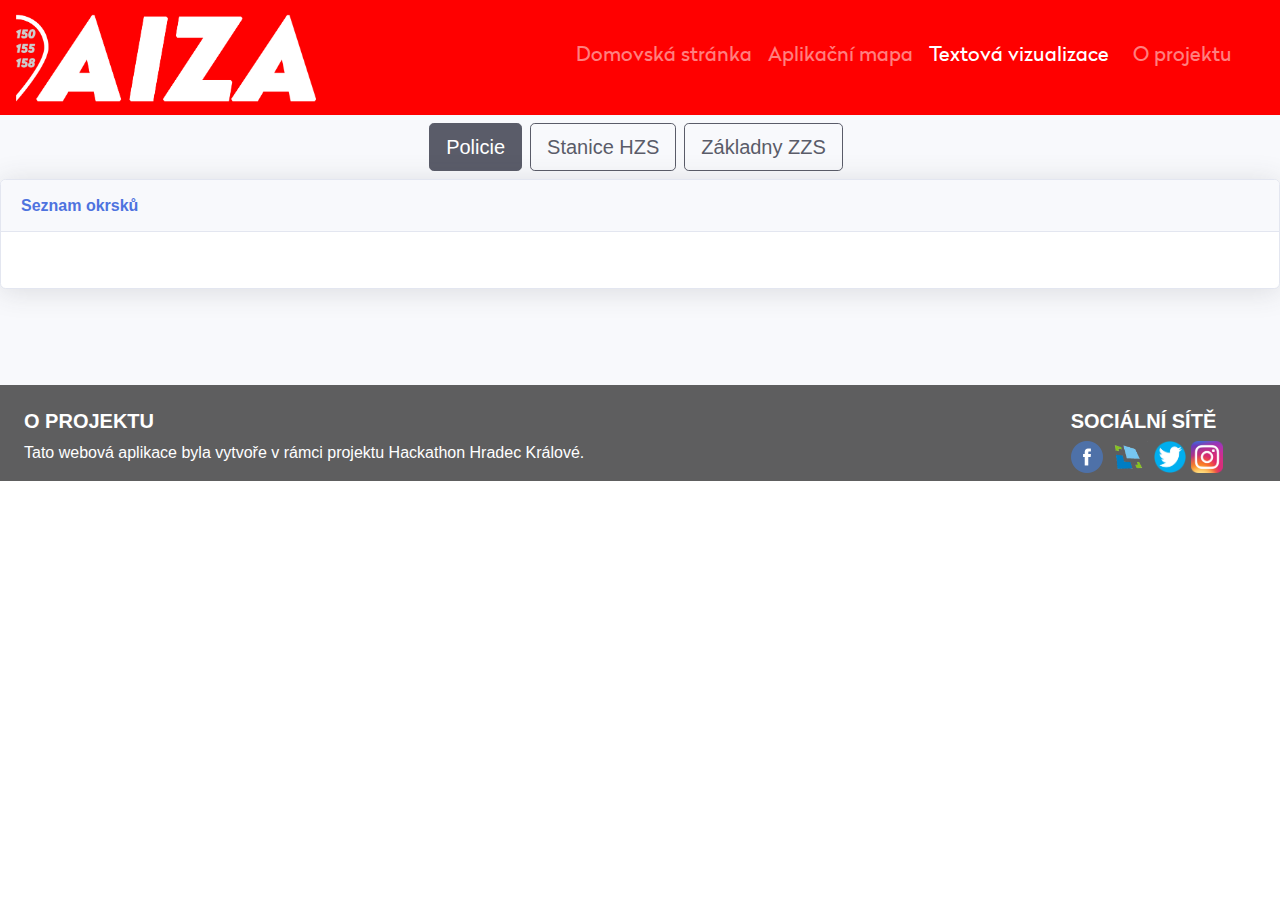
<file: tables.html>
<!DOCTYPE html>
<html lang="en">

<head>

  <meta charset="utf-8">
  <meta http-equiv="X-UA-Compatible" content="IE=edge">
  <meta name="viewport" content="width=device-width, initial-scale=1, shrink-to-fit=no">
  <meta name="description" content="">
  <meta name="author" content="">

  <title>SB Admin 2 - Tables</title>

  <!-- Custom fonts for this template -->
  <link href="vendor/fontawesome-free/css/all.min.css" rel="stylesheet" type="text/css">
  <link href="https://fonts.googleapis.com/css?family=Nunito:200,200i,300,300i,400,400i,600,600i,700,700i,800,800i,900,900i" rel="stylesheet">

  <!-- Custom styles for this template -->
  <link href="css/sb-admin-2.min.css" rel="stylesheet">

  <!-- Custom styles for this page -->
  <link href="vendor/datatables/dataTables.bootstrap4.min.css" rel="stylesheet">
  <script src="https://rawgit.com/henix/csv.js/master/csv.js"></script>
  <script src="https://rawgit.com/mholt/PapaParse/master/papaparse.min.js"></script>
  
  
  <link rel="stylesheet" href="./vlastni.css">

  <style>

  </style>

</head>

<body  id="page-top">

  <!-- Page Wrapper -->
  <div id="wrapper">

   

    <!-- Content Wrapper -->
    <div id="content-wrapper" class="d-flex flex-column">
      

      <!-- Main Content -->
      <div id="content">
         <!-- Navbar -->
  
         <nav class="navbar navbar-expand-lg navbar-dark" style="background-color: #FF0000" id="nav" >
              
        
            <button class="navbar-toggler" type="button" data-toggle="collapse" data-target="#navbarTogglerDemo01" aria-controls="navbarTogglerDemo01" aria-expanded="false" aria-label="Toggle navigation">
              <span class="navbar-toggler-icon"></span>
            </button>
      
      
      
      
                  <div class="collapse navbar-collapse " id="navbarTogglerDemo01"   >
                     <img src="./Images/logoFinalBigWhite.png" width="300">

                     
                  </div>  
                  <div class="collapse navbar-collapse justify-content-end" id="navbarTogglerDemo01"  >
                  <nav class="navbar form-inline navbar-right ">
                    <ul class="navbar-nav mr-auto mt-2 mt-lg-0 ">
                      <li class="nav-item ">
                        <a class="nav-link" href="./index.html"><h1>Domovská stránka</h1><span class="sr-only">(current)</span></a>
                      </li>
                      
                      <ul class="navbar-nav mr-auto mt-2 mt-lg-0">
                      <li class="nav-item ">
                              <a class="nav-link" href="mapNew.html"><h1>Aplikační mapa</h1></a>
                            </li>
      
                      <li class="nav-item mr-sm-2">
                        <a class="nav-link active" href="tables.html"><h1>Textová vizualizace</h1></a>
                      </li>

                      <li class="nav-item mr-sm-2">
                        <a class="nav-link" href="oprojektu.html"><h1>O projektu</h1></a>
                      </li>
                    </ul>
                </nav>
                </nav>
              </div>  
          <!-- Navbar -->

          <!--Navbar ScrollFix-->

          <script>
            document.addEventListener("scroll",function(e) {
               if ($(window).scrollTop() > 660) {
                 $("#nav").addClass("fixed-top");
               } else {
                 $("#nav").removeClass("fixed-top");
               }

             });
             </script>

           <!--Navbar ScrollFix-->

        <nav class="navbar navbar-expand-lg navbar-light bg-light " id="nav"   >
          <!--<a class="navbar-brand" href="#">Vyhledat služby</a>
          <button class="navbar-toggler" type="button" data-toggle="collapse" data-target="#navbarNav" aria-controls="navbarNav" aria-expanded="false" aria-label="Toggle navigation">
            <span class="navbar-toggler-icon"></span>
          </button>-->
          <div class=" navbar-collapse  justify-content-center" id="navbarNav" >
            <!--<ul class="navbar-nav">
              <li class="nav-item">
                <a class="nav-link" href="#" onclick="datachange('Policie')"  id="has"><h1>Policie</h1></a>
              </li>
              <li class="nav-item">
                <a class="nav-link" href="#" onclick="datachange('HZS')" id="zach"><h1>Stanice HZS</h1></a>
              </li>
              <li class="nav-item">
                <a class="nav-link " href="#" onclick="datachange('ZZS')" id="pol"><h1>Základny ZZS</h1></a>
              </li>
            </ul>-->
            <!-- Přepínací panel -->
            <form class="form-inline ">                
              <button class="btn btn-table btn-outline-dark mr-2 btn-lg active" id="Policie" onclick="datachange(this.id)"  type="button">Policie</button>
              <button class="btn btn-table btn-outline-dark mr-2 btn-lg" id="HZS" onclick="datachange(this.id)"  type="button">Stanice HZS</button>
              <button class="btn btn-table btn-outline-dark mr-2 btn-lg" id="ZZS" onclick="datachange(this.id)"  type="button">Základny ZZS</button>
              <!-- <a class="collapse" href="#Policie"></a><script id="Policie"></script> -->
            </form>   
            <!-- END Přepínací panel -->
          </div>
        </nav>



          <!-- Textové zobrazení -->          
          <div class="card shadow mb-4">
            <div class="card-header py-3">
              <h6 class="m-0 font-weight-bold text-primary">Seznam okrsků</h6>
            </div>
            <div class="card-body">
              <div class="table-responsive">
                <table class="table table-bordered" id="seznamStanic" width="100%" cellspacing="0">
                  <thead>
                </table>
              </div>
            </div>
          </div>
          <!-- END Textové zobrazení --> 
          <br><br><br>


 <!-- Footer -->
  
 <footer class="page-footer font-small pt-4" style="background-color:#5e5e5f; color: #fff">
    <div class="container-fluid text-center text-md-left">
      <div class="row">
  
        <hr class="clearfix w-100 d-md-none pb-3">
        <div class="col-md-10 mb-md-0 mb-3">
          <h5 class="text-uppercase font-weight-bold">O projektu</h5>
          <p>Tato webová aplikace byla vytvoře v rámci projektu Hackathon Hradec Králové.</p>
        </div>

        <div class="col-md-2 mt-md-0 mt-3 ">
          <h5 class="text-uppercase font-weight-bold">Sociální sítě</h5>
          <a href="https://www.facebook.com/kralovehradeckykr/">
            <img src="./Images/fb.png" height="32px">
          </a>       
          <a href='http://www.kr-kralovehradecky.cz/'>
            <img src="./Images/HK_Logo_pruhledny.png" height="32px">
          </a>
          <a href='https://twitter.com/_hradeckralove?'>
            <img src="./Images/twitterLogo.png" height="32px">
          </a>
          <a href='https://www.instagram.com/_hradeckralove/'>
            <img src="./Images/instagram.png" height="32px">
          </a>



        </div>

      </div>
    </div>
  
    
  </footer>
  <!-- END Footer -->
      </div>
      <!-- End of Main Content -->


    </div>
    <!-- End of Content Wrapper -->

  </div>
  <!-- End of Page Wrapper -->

  <!-- Scroll to Top Button-->
  <a class="scroll-to-top rounded" href="#page-top">
    <i class="fas fa-angle-up"></i>
  </a>


  <!-- Bootstrap core JavaScript-->
  <script src="vendor/jquery/jquery.min.js"></script>
  <script src="vendor/bootstrap/js/bootstrap.bundle.min.js"></script>

  <!-- Core plugin JavaScript-->
  <script src="vendor/jquery-easing/jquery.easing.min.js"></script>

  <!-- Custom scripts for all pages-->
  <script src="js/sb-admin-2.min.js"></script>

  <!-- Page level plugins -->
  <script src="vendor/datatables/jquery.dataTables.min.js"></script>
  <script src="vendor/datatables/dataTables.bootstrap4.min.js"></script>

  <!-- Page level custom scripts -->
  <script src="CustomJS/LoadTable.js">
</script>

</body>

</html>
</file>
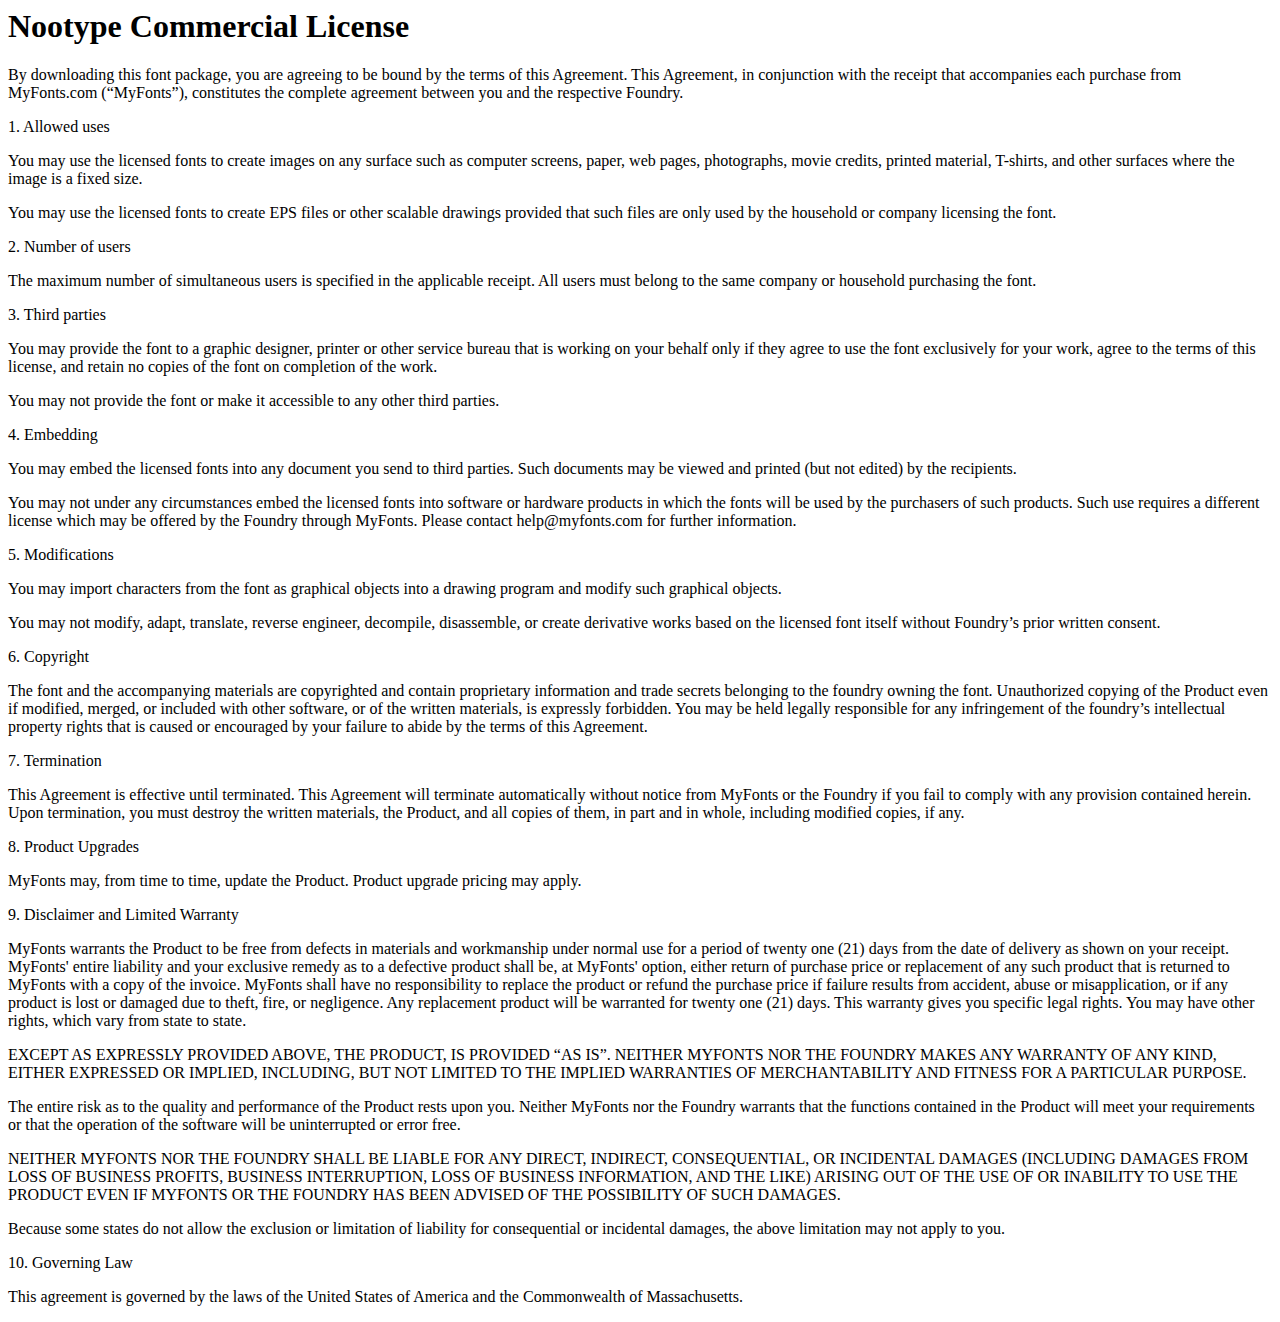
<file: Fonts/Radikal Family/Licenses/Nootype Commercial License.html>
<html><head>
<title>Nootype Commercial License</title><meta http-equiv='Content-Type' content='text/html; charset=utf-8'>
</head>
<body>
<h1>Nootype Commercial License</h1><p>By downloading this font package, you are agreeing to be bound by the terms of this Agreement. This Agreement, in conjunction with the receipt that accompanies each purchase from MyFonts.com (&#8220;MyFonts&#8221;), constitutes the complete agreement between you and the respective Foundry.</p>
<p>1. Allowed uses</p>
<p>You may use the licensed fonts to create images on any surface such as computer screens, paper, web pages, photographs, movie credits, printed material, T-shirts, and other surfaces where the image is a fixed size.</p>
<p>You may use the licensed fonts to create EPS files or other scalable drawings provided that such files are only used by the household or company licensing the font.</p>
<p>2. Number of users</p>
<p>The maximum number of simultaneous users is specified in the applicable receipt. All users must belong to the same company or household purchasing the font.</p>
<p>3. Third parties</p>
<p>You may provide the font to a graphic designer, printer or other service bureau that is working on your behalf only if they agree to use the font exclusively for your work, agree to the terms of this license, and retain no copies of the font on completion of the work.</p>
<p>You may not provide the font or make it accessible to any other third parties.</p>
<p>4. Embedding</p>
<p>You may embed the licensed fonts into any document you send to third parties. Such documents may be viewed and printed (but not edited) by the recipients.</p>
<p>You may not under any circumstances embed the licensed fonts into software or hardware products in which the fonts will be used by the purchasers of such products. Such use requires a different license which may be offered by the Foundry through MyFonts. Please contact help@myfonts.com for further information.</p>
<p>5. Modifications</p>
<p>You may import characters from the font as graphical objects into a drawing program and modify such graphical objects.</p>
<p>You may not modify, adapt, translate, reverse engineer, decompile, disassemble, or create derivative works based on the licensed font itself without Foundry&#8217;s prior written consent. </p>
<p>6. Copyright </p>
<p>The font and the accompanying materials are copyrighted and contain proprietary information and trade secrets belonging to the foundry owning the font. Unauthorized copying of the Product even if modified, merged, or included with other software, or of the written materials, is expressly forbidden. You may be held legally responsible for any infringement of the foundry&#8217;s intellectual property rights that is caused or encouraged by your failure to abide by the terms of this Agreement. </p>
<p>7. Termination </p>
<p>This Agreement is effective until terminated. This Agreement will terminate automatically without notice from MyFonts or the Foundry if you fail to comply with any provision contained herein. Upon termination, you must destroy the written materials, the Product, and all copies of them, in part and in whole, including modified copies, if any.</p>
<p>8. Product Upgrades</p>
<p>MyFonts may, from time to time, update the Product. Product upgrade pricing may apply. </p>
<p>9. Disclaimer and Limited Warranty </p>
<p>MyFonts warrants the Product to be free from defects in materials and workmanship under normal use for a period of twenty one (21) days from the date of delivery as shown on your receipt. MyFonts' entire liability and your exclusive remedy as to a defective product shall be, at MyFonts' option, either return of purchase price or replacement of any such product that is returned to MyFonts with a copy of the invoice. MyFonts shall have no responsibility to replace the product or refund the purchase price if failure results from accident, abuse or misapplication, or if any product is lost or damaged due to theft, fire, or negligence. Any replacement product will be warranted for twenty one (21) days. This warranty gives you specific legal rights. You may have other rights, which vary from state to state. </p>
<p>EXCEPT AS EXPRESSLY PROVIDED ABOVE, THE PRODUCT, IS PROVIDED &#8220;AS IS&#8221;. NEITHER MYFONTS NOR THE FOUNDRY MAKES ANY WARRANTY OF ANY KIND, EITHER EXPRESSED OR IMPLIED, INCLUDING, BUT NOT LIMITED TO THE IMPLIED WARRANTIES OF MERCHANTABILITY AND FITNESS FOR A PARTICULAR PURPOSE. </p>
<p>The entire risk as to the quality and performance of the Product rests upon you. Neither MyFonts nor the Foundry warrants that the functions contained in the Product will meet your requirements or that the operation of the software will be uninterrupted or error free. </p>
<p>NEITHER MYFONTS NOR THE FOUNDRY SHALL BE LIABLE FOR ANY DIRECT, INDIRECT, CONSEQUENTIAL, OR INCIDENTAL DAMAGES (INCLUDING DAMAGES FROM LOSS OF BUSINESS PROFITS, BUSINESS INTERRUPTION, LOSS OF BUSINESS INFORMATION, AND THE LIKE) ARISING OUT OF THE USE OF OR INABILITY TO USE THE PRODUCT EVEN IF MYFONTS OR THE FOUNDRY HAS BEEN ADVISED OF THE POSSIBILITY OF SUCH DAMAGES. </p>
<p>Because some states do not allow the exclusion or limitation of liability for consequential or incidental damages, the above limitation may not apply to you. </p>
<p>10. Governing Law </p>
<p>This agreement is governed by the laws of the United States of America and the Commonwealth of Massachusetts.</p>
</body>
</html>
</file>
<file: vlastni.css>
@font-face {
    font-family: 'Radikal';
    src: url('/css/radikal2.woff2') format('woff2'),
         url('/css/radikal.woff') format('woff');
    font-weight: normal;
    font-style: normal;

}





    h1 {
        font-family: 'Radikal', Arial, sans-serif;
        font-weight:normal;
        font-style:normal;
        font-size: 20px;
        }

    .defaultni {
            font-family: 'Radikal', Arial, sans-serif;
            font-weight:normal;
            font-style:normal;
            font-size: 20px;
            }  
            
            
            #informace{
                font-family: 'Radikal', Arial, sans-serif;
                font-weight:normal;
                font-style:normal;
                font-size: 20px;
                margin-left: 0.4%;
                

            }
</file>
<file: vendor/fontawesome-free/css/all.min.css>
.fa,.fab,.fal,.far,.fas{-moz-osx-font-smoothing:grayscale;-webkit-font-smoothing:antialiased;display:inline-block;font-style:normal;font-variant:normal;text-rendering:auto;line-height:1}.fa-lg{font-size:1.33333em;line-height:.75em;vertical-align:-.0667em}.fa-xs{font-size:.75em}.fa-sm{font-size:.875em}.fa-1x{font-size:1em}.fa-2x{font-size:2em}.fa-3x{font-size:3em}.fa-4x{font-size:4em}.fa-5x{font-size:5em}.fa-6x{font-size:6em}.fa-7x{font-size:7em}.fa-8x{font-size:8em}.fa-9x{font-size:9em}.fa-10x{font-size:10em}.fa-fw{text-align:center;width:1.25em}.fa-ul{list-style-type:none;margin-left:2.5em;padding-left:0}.fa-ul>li{position:relative}.fa-li{left:-2em;position:absolute;text-align:center;width:2em;line-height:inherit}.fa-border{border:.08em solid #eee;border-radius:.1em;padding:.2em .25em .15em}.fa-pull-left{float:left}.fa-pull-right{float:right}.fa.fa-pull-left,.fab.fa-pull-left,.fal.fa-pull-left,.far.fa-pull-left,.fas.fa-pull-left{margin-right:.3em}.fa.fa-pull-right,.fab.fa-pull-right,.fal.fa-pull-right,.far.fa-pull-right,.fas.fa-pull-right{margin-left:.3em}.fa-spin{animation:fa-spin 2s infinite linear}.fa-pulse{animation:fa-spin 1s infinite steps(8)}@keyframes fa-spin{0%{transform:rotate(0deg)}to{transform:rotate(1turn)}}.fa-rotate-90{-ms-filter:"progid:DXImageTransform.Microsoft.BasicImage(rotation=1)";transform:rotate(90deg)}.fa-rotate-180{-ms-filter:"progid:DXImageTransform.Microsoft.BasicImage(rotation=2)";transform:rotate(180deg)}.fa-rotate-270{-ms-filter:"progid:DXImageTransform.Microsoft.BasicImage(rotation=3)";transform:rotate(270deg)}.fa-flip-horizontal{-ms-filter:"progid:DXImageTransform.Microsoft.BasicImage(rotation=0, mirror=1)";transform:scaleX(-1)}.fa-flip-vertical{transform:scaleY(-1)}.fa-flip-both,.fa-flip-horizontal.fa-flip-vertical,.fa-flip-vertical{-ms-filter:"progid:DXImageTransform.Microsoft.BasicImage(rotation=2, mirror=1)"}.fa-flip-both,.fa-flip-horizontal.fa-flip-vertical{transform:scale(-1)}:root .fa-flip-both,:root .fa-flip-horizontal,:root .fa-flip-vertical,:root .fa-rotate-90,:root .fa-rotate-180,:root .fa-rotate-270{filter:none}.fa-stack{display:inline-block;height:2em;line-height:2em;position:relative;vertical-align:middle;width:2.5em}.fa-stack-1x,.fa-stack-2x{left:0;position:absolute;text-align:center;width:100%}.fa-stack-1x{line-height:inherit}.fa-stack-2x{font-size:2em}.fa-inverse{color:#fff}.fa-500px:before{content:"\f26e"}.fa-accessible-icon:before{content:"\f368"}.fa-accusoft:before{content:"\f369"}.fa-acquisitions-incorporated:before{content:"\f6af"}.fa-ad:before{content:"\f641"}.fa-address-book:before{content:"\f2b9"}.fa-address-card:before{content:"\f2bb"}.fa-adjust:before{content:"\f042"}.fa-adn:before{content:"\f170"}.fa-adobe:before{content:"\f778"}.fa-adversal:before{content:"\f36a"}.fa-affiliatetheme:before{content:"\f36b"}.fa-air-freshener:before{content:"\f5d0"}.fa-algolia:before{content:"\f36c"}.fa-align-center:before{content:"\f037"}.fa-align-justify:before{content:"\f039"}.fa-align-left:before{content:"\f036"}.fa-align-right:before{content:"\f038"}.fa-alipay:before{content:"\f642"}.fa-allergies:before{content:"\f461"}.fa-amazon:before{content:"\f270"}.fa-amazon-pay:before{content:"\f42c"}.fa-ambulance:before{content:"\f0f9"}.fa-american-sign-language-interpreting:before{content:"\f2a3"}.fa-amilia:before{content:"\f36d"}.fa-anchor:before{content:"\f13d"}.fa-android:before{content:"\f17b"}.fa-angellist:before{content:"\f209"}.fa-angle-double-down:before{content:"\f103"}.fa-angle-double-left:before{content:"\f100"}.fa-angle-double-right:before{content:"\f101"}.fa-angle-double-up:before{content:"\f102"}.fa-angle-down:before{content:"\f107"}.fa-angle-left:before{content:"\f104"}.fa-angle-right:before{content:"\f105"}.fa-angle-up:before{content:"\f106"}.fa-angry:before{content:"\f556"}.fa-angrycreative:before{content:"\f36e"}.fa-angular:before{content:"\f420"}.fa-ankh:before{content:"\f644"}.fa-app-store:before{content:"\f36f"}.fa-app-store-ios:before{content:"\f370"}.fa-apper:before{content:"\f371"}.fa-apple:before{content:"\f179"}.fa-apple-alt:before{content:"\f5d1"}.fa-apple-pay:before{content:"\f415"}.fa-archive:before{content:"\f187"}.fa-archway:before{content:"\f557"}.fa-arrow-alt-circle-down:before{content:"\f358"}.fa-arrow-alt-circle-left:before{content:"\f359"}.fa-arrow-alt-circle-right:before{content:"\f35a"}.fa-arrow-alt-circle-up:before{content:"\f35b"}.fa-arrow-circle-down:before{content:"\f0ab"}.fa-arrow-circle-left:before{content:"\f0a8"}.fa-arrow-circle-right:before{content:"\f0a9"}.fa-arrow-circle-up:before{content:"\f0aa"}.fa-arrow-down:before{content:"\f063"}.fa-arrow-left:before{content:"\f060"}.fa-arrow-right:before{content:"\f061"}.fa-arrow-up:before{content:"\f062"}.fa-arrows-alt:before{content:"\f0b2"}.fa-arrows-alt-h:before{content:"\f337"}.fa-arrows-alt-v:before{content:"\f338"}.fa-artstation:before{content:"\f77a"}.fa-assistive-listening-systems:before{content:"\f2a2"}.fa-asterisk:before{content:"\f069"}.fa-asymmetrik:before{content:"\f372"}.fa-at:before{content:"\f1fa"}.fa-atlas:before{content:"\f558"}.fa-atlassian:before{content:"\f77b"}.fa-atom:before{content:"\f5d2"}.fa-audible:before{content:"\f373"}.fa-audio-description:before{content:"\f29e"}.fa-autoprefixer:before{content:"\f41c"}.fa-avianex:before{content:"\f374"}.fa-aviato:before{content:"\f421"}.fa-award:before{content:"\f559"}.fa-aws:before{content:"\f375"}.fa-baby:before{content:"\f77c"}.fa-baby-carriage:before{content:"\f77d"}.fa-backspace:before{content:"\f55a"}.fa-backward:before{content:"\f04a"}.fa-bacon:before{content:"\f7e5"}.fa-balance-scale:before{content:"\f24e"}.fa-ban:before{content:"\f05e"}.fa-band-aid:before{content:"\f462"}.fa-bandcamp:before{content:"\f2d5"}.fa-barcode:before{content:"\f02a"}.fa-bars:before{content:"\f0c9"}.fa-baseball-ball:before{content:"\f433"}.fa-basketball-ball:before{content:"\f434"}.fa-bath:before{content:"\f2cd"}.fa-battery-empty:before{content:"\f244"}.fa-battery-full:before{content:"\f240"}.fa-battery-half:before{content:"\f242"}.fa-battery-quarter:before{content:"\f243"}.fa-battery-three-quarters:before{content:"\f241"}.fa-bed:before{content:"\f236"}.fa-beer:before{content:"\f0fc"}.fa-behance:before{content:"\f1b4"}.fa-behance-square:before{content:"\f1b5"}.fa-bell:before{content:"\f0f3"}.fa-bell-slash:before{content:"\f1f6"}.fa-bezier-curve:before{content:"\f55b"}.fa-bible:before{content:"\f647"}.fa-bicycle:before{content:"\f206"}.fa-bimobject:before{content:"\f378"}.fa-binoculars:before{content:"\f1e5"}.fa-biohazard:before{content:"\f780"}.fa-birthday-cake:before{content:"\f1fd"}.fa-bitbucket:before{content:"\f171"}.fa-bitcoin:before{content:"\f379"}.fa-bity:before{content:"\f37a"}.fa-black-tie:before{content:"\f27e"}.fa-blackberry:before{content:"\f37b"}.fa-blender:before{content:"\f517"}.fa-blender-phone:before{content:"\f6b6"}.fa-blind:before{content:"\f29d"}.fa-blog:before{content:"\f781"}.fa-blogger:before{content:"\f37c"}.fa-blogger-b:before{content:"\f37d"}.fa-bluetooth:before{content:"\f293"}.fa-bluetooth-b:before{content:"\f294"}.fa-bold:before{content:"\f032"}.fa-bolt:before{content:"\f0e7"}.fa-bomb:before{content:"\f1e2"}.fa-bone:before{content:"\f5d7"}.fa-bong:before{content:"\f55c"}.fa-book:before{content:"\f02d"}.fa-book-dead:before{content:"\f6b7"}.fa-book-medical:before{content:"\f7e6"}.fa-book-open:before{content:"\f518"}.fa-book-reader:before{content:"\f5da"}.fa-bookmark:before{content:"\f02e"}.fa-bowling-ball:before{content:"\f436"}.fa-box:before{content:"\f466"}.fa-box-open:before{content:"\f49e"}.fa-boxes:before{content:"\f468"}.fa-braille:before{content:"\f2a1"}.fa-brain:before{content:"\f5dc"}.fa-bread-slice:before{content:"\f7ec"}.fa-briefcase:before{content:"\f0b1"}.fa-briefcase-medical:before{content:"\f469"}.fa-broadcast-tower:before{content:"\f519"}.fa-broom:before{content:"\f51a"}.fa-brush:before{content:"\f55d"}.fa-btc:before{content:"\f15a"}.fa-bug:before{content:"\f188"}.fa-building:before{content:"\f1ad"}.fa-bullhorn:before{content:"\f0a1"}.fa-bullseye:before{content:"\f140"}.fa-burn:before{content:"\f46a"}.fa-buromobelexperte:before{content:"\f37f"}.fa-bus:before{content:"\f207"}.fa-bus-alt:before{content:"\f55e"}.fa-business-time:before{content:"\f64a"}.fa-buysellads:before{content:"\f20d"}.fa-calculator:before{content:"\f1ec"}.fa-calendar:before{content:"\f133"}.fa-calendar-alt:before{content:"\f073"}.fa-calendar-check:before{content:"\f274"}.fa-calendar-day:before{content:"\f783"}.fa-calendar-minus:before{content:"\f272"}.fa-calendar-plus:before{content:"\f271"}.fa-calendar-times:before{content:"\f273"}.fa-calendar-week:before{content:"\f784"}.fa-camera:before{content:"\f030"}.fa-camera-retro:before{content:"\f083"}.fa-campground:before{content:"\f6bb"}.fa-canadian-maple-leaf:before{content:"\f785"}.fa-candy-cane:before{content:"\f786"}.fa-cannabis:before{content:"\f55f"}.fa-capsules:before{content:"\f46b"}.fa-car:before{content:"\f1b9"}.fa-car-alt:before{content:"\f5de"}.fa-car-battery:before{content:"\f5df"}.fa-car-crash:before{content:"\f5e1"}.fa-car-side:before{content:"\f5e4"}.fa-caret-down:before{content:"\f0d7"}.fa-caret-left:before{content:"\f0d9"}.fa-caret-right:before{content:"\f0da"}.fa-caret-square-down:before{content:"\f150"}.fa-caret-square-left:before{content:"\f191"}.fa-caret-square-right:before{content:"\f152"}.fa-caret-square-up:before{content:"\f151"}.fa-caret-up:before{content:"\f0d8"}.fa-carrot:before{content:"\f787"}.fa-cart-arrow-down:before{content:"\f218"}.fa-cart-plus:before{content:"\f217"}.fa-cash-register:before{content:"\f788"}.fa-cat:before{content:"\f6be"}.fa-cc-amazon-pay:before{content:"\f42d"}.fa-cc-amex:before{content:"\f1f3"}.fa-cc-apple-pay:before{content:"\f416"}.fa-cc-diners-club:before{content:"\f24c"}.fa-cc-discover:before{content:"\f1f2"}.fa-cc-jcb:before{content:"\f24b"}.fa-cc-mastercard:before{content:"\f1f1"}.fa-cc-paypal:before{content:"\f1f4"}.fa-cc-stripe:before{content:"\f1f5"}.fa-cc-visa:before{content:"\f1f0"}.fa-centercode:before{content:"\f380"}.fa-centos:before{content:"\f789"}.fa-certificate:before{content:"\f0a3"}.fa-chair:before{content:"\f6c0"}.fa-chalkboard:before{content:"\f51b"}.fa-chalkboard-teacher:before{content:"\f51c"}.fa-charging-station:before{content:"\f5e7"}.fa-chart-area:before{content:"\f1fe"}.fa-chart-bar:before{content:"\f080"}.fa-chart-line:before{content:"\f201"}.fa-chart-pie:before{content:"\f200"}.fa-check:before{content:"\f00c"}.fa-check-circle:before{content:"\f058"}.fa-check-double:before{content:"\f560"}.fa-check-square:before{content:"\f14a"}.fa-cheese:before{content:"\f7ef"}.fa-chess:before{content:"\f439"}.fa-chess-bishop:before{content:"\f43a"}.fa-chess-board:before{content:"\f43c"}.fa-chess-king:before{content:"\f43f"}.fa-chess-knight:before{content:"\f441"}.fa-chess-pawn:before{content:"\f443"}.fa-chess-queen:before{content:"\f445"}.fa-chess-rook:before{content:"\f447"}.fa-chevron-circle-down:before{content:"\f13a"}.fa-chevron-circle-left:before{content:"\f137"}.fa-chevron-circle-right:before{content:"\f138"}.fa-chevron-circle-up:before{content:"\f139"}.fa-chevron-down:before{content:"\f078"}.fa-chevron-left:before{content:"\f053"}.fa-chevron-right:before{content:"\f054"}.fa-chevron-up:before{content:"\f077"}.fa-child:before{content:"\f1ae"}.fa-chrome:before{content:"\f268"}.fa-church:before{content:"\f51d"}.fa-circle:before{content:"\f111"}.fa-circle-notch:before{content:"\f1ce"}.fa-city:before{content:"\f64f"}.fa-clinic-medical:before{content:"\f7f2"}.fa-clipboard:before{content:"\f328"}.fa-clipboard-check:before{content:"\f46c"}.fa-clipboard-list:before{content:"\f46d"}.fa-clock:before{content:"\f017"}.fa-clone:before{content:"\f24d"}.fa-closed-captioning:before{content:"\f20a"}.fa-cloud:before{content:"\f0c2"}.fa-cloud-download-alt:before{content:"\f381"}.fa-cloud-meatball:before{content:"\f73b"}.fa-cloud-moon:before{content:"\f6c3"}.fa-cloud-moon-rain:before{content:"\f73c"}.fa-cloud-rain:before{content:"\f73d"}.fa-cloud-showers-heavy:before{content:"\f740"}.fa-cloud-sun:before{content:"\f6c4"}.fa-cloud-sun-rain:before{content:"\f743"}.fa-cloud-upload-alt:before{content:"\f382"}.fa-cloudscale:before{content:"\f383"}.fa-cloudsmith:before{content:"\f384"}.fa-cloudversify:before{content:"\f385"}.fa-cocktail:before{content:"\f561"}.fa-code:before{content:"\f121"}.fa-code-branch:before{content:"\f126"}.fa-codepen:before{content:"\f1cb"}.fa-codiepie:before{content:"\f284"}.fa-coffee:before{content:"\f0f4"}.fa-cog:before{content:"\f013"}.fa-cogs:before{content:"\f085"}.fa-coins:before{content:"\f51e"}.fa-columns:before{content:"\f0db"}.fa-comment:before{content:"\f075"}.fa-comment-alt:before{content:"\f27a"}.fa-comment-dollar:before{content:"\f651"}.fa-comment-dots:before{content:"\f4ad"}.fa-comment-medical:before{content:"\f7f5"}.fa-comment-slash:before{content:"\f4b3"}.fa-comments:before{content:"\f086"}.fa-comments-dollar:before{content:"\f653"}.fa-compact-disc:before{content:"\f51f"}.fa-compass:before{content:"\f14e"}.fa-compress:before{content:"\f066"}.fa-compress-arrows-alt:before{content:"\f78c"}.fa-concierge-bell:before{content:"\f562"}.fa-confluence:before{content:"\f78d"}.fa-connectdevelop:before{content:"\f20e"}.fa-contao:before{content:"\f26d"}.fa-cookie:before{content:"\f563"}.fa-cookie-bite:before{content:"\f564"}.fa-copy:before{content:"\f0c5"}.fa-copyright:before{content:"\f1f9"}.fa-couch:before{content:"\f4b8"}.fa-cpanel:before{content:"\f388"}.fa-creative-commons:before{content:"\f25e"}.fa-creative-commons-by:before{content:"\f4e7"}.fa-creative-commons-nc:before{content:"\f4e8"}.fa-creative-commons-nc-eu:before{content:"\f4e9"}.fa-creative-commons-nc-jp:before{content:"\f4ea"}.fa-creative-commons-nd:before{content:"\f4eb"}.fa-creative-commons-pd:before{content:"\f4ec"}.fa-creative-commons-pd-alt:before{content:"\f4ed"}.fa-creative-commons-remix:before{content:"\f4ee"}.fa-creative-commons-sa:before{content:"\f4ef"}.fa-creative-commons-sampling:before{content:"\f4f0"}.fa-creative-commons-sampling-plus:before{content:"\f4f1"}.fa-creative-commons-share:before{content:"\f4f2"}.fa-creative-commons-zero:before{content:"\f4f3"}.fa-credit-card:before{content:"\f09d"}.fa-critical-role:before{content:"\f6c9"}.fa-crop:before{content:"\f125"}.fa-crop-alt:before{content:"\f565"}.fa-cross:before{content:"\f654"}.fa-crosshairs:before{content:"\f05b"}.fa-crow:before{content:"\f520"}.fa-crown:before{content:"\f521"}.fa-crutch:before{content:"\f7f7"}.fa-css3:before{content:"\f13c"}.fa-css3-alt:before{content:"\f38b"}.fa-cube:before{content:"\f1b2"}.fa-cubes:before{content:"\f1b3"}.fa-cut:before{content:"\f0c4"}.fa-cuttlefish:before{content:"\f38c"}.fa-d-and-d:before{content:"\f38d"}.fa-d-and-d-beyond:before{content:"\f6ca"}.fa-dashcube:before{content:"\f210"}.fa-database:before{content:"\f1c0"}.fa-deaf:before{content:"\f2a4"}.fa-delicious:before{content:"\f1a5"}.fa-democrat:before{content:"\f747"}.fa-deploydog:before{content:"\f38e"}.fa-deskpro:before{content:"\f38f"}.fa-desktop:before{content:"\f108"}.fa-dev:before{content:"\f6cc"}.fa-deviantart:before{content:"\f1bd"}.fa-dharmachakra:before{content:"\f655"}.fa-dhl:before{content:"\f790"}.fa-diagnoses:before{content:"\f470"}.fa-diaspora:before{content:"\f791"}.fa-dice:before{content:"\f522"}.fa-dice-d20:before{content:"\f6cf"}.fa-dice-d6:before{content:"\f6d1"}.fa-dice-five:before{content:"\f523"}.fa-dice-four:before{content:"\f524"}.fa-dice-one:before{content:"\f525"}.fa-dice-six:before{content:"\f526"}.fa-dice-three:before{content:"\f527"}.fa-dice-two:before{content:"\f528"}.fa-digg:before{content:"\f1a6"}.fa-digital-ocean:before{content:"\f391"}.fa-digital-tachograph:before{content:"\f566"}.fa-directions:before{content:"\f5eb"}.fa-discord:before{content:"\f392"}.fa-discourse:before{content:"\f393"}.fa-divide:before{content:"\f529"}.fa-dizzy:before{content:"\f567"}.fa-dna:before{content:"\f471"}.fa-dochub:before{content:"\f394"}.fa-docker:before{content:"\f395"}.fa-dog:before{content:"\f6d3"}.fa-dollar-sign:before{content:"\f155"}.fa-dolly:before{content:"\f472"}.fa-dolly-flatbed:before{content:"\f474"}.fa-donate:before{content:"\f4b9"}.fa-door-closed:before{content:"\f52a"}.fa-door-open:before{content:"\f52b"}.fa-dot-circle:before{content:"\f192"}.fa-dove:before{content:"\f4ba"}.fa-download:before{content:"\f019"}.fa-draft2digital:before{content:"\f396"}.fa-drafting-compass:before{content:"\f568"}.fa-dragon:before{content:"\f6d5"}.fa-draw-polygon:before{content:"\f5ee"}.fa-dribbble:before{content:"\f17d"}.fa-dribbble-square:before{content:"\f397"}.fa-dropbox:before{content:"\f16b"}.fa-drum:before{content:"\f569"}.fa-drum-steelpan:before{content:"\f56a"}.fa-drumstick-bite:before{content:"\f6d7"}.fa-drupal:before{content:"\f1a9"}.fa-dumbbell:before{content:"\f44b"}.fa-dumpster:before{content:"\f793"}.fa-dumpster-fire:before{content:"\f794"}.fa-dungeon:before{content:"\f6d9"}.fa-dyalog:before{content:"\f399"}.fa-earlybirds:before{content:"\f39a"}.fa-ebay:before{content:"\f4f4"}.fa-edge:before{content:"\f282"}.fa-edit:before{content:"\f044"}.fa-egg:before{content:"\f7fb"}.fa-eject:before{content:"\f052"}.fa-elementor:before{content:"\f430"}.fa-ellipsis-h:before{content:"\f141"}.fa-ellipsis-v:before{content:"\f142"}.fa-ello:before{content:"\f5f1"}.fa-ember:before{content:"\f423"}.fa-empire:before{content:"\f1d1"}.fa-envelope:before{content:"\f0e0"}.fa-envelope-open:before{content:"\f2b6"}.fa-envelope-open-text:before{content:"\f658"}.fa-envelope-square:before{content:"\f199"}.fa-envira:before{content:"\f299"}.fa-equals:before{content:"\f52c"}.fa-eraser:before{content:"\f12d"}.fa-erlang:before{content:"\f39d"}.fa-ethereum:before{content:"\f42e"}.fa-ethernet:before{content:"\f796"}.fa-etsy:before{content:"\f2d7"}.fa-euro-sign:before{content:"\f153"}.fa-exchange-alt:before{content:"\f362"}.fa-exclamation:before{content:"\f12a"}.fa-exclamation-circle:before{content:"\f06a"}.fa-exclamation-triangle:before{content:"\f071"}.fa-expand:before{content:"\f065"}.fa-expand-arrows-alt:before{content:"\f31e"}.fa-expeditedssl:before{content:"\f23e"}.fa-external-link-alt:before{content:"\f35d"}.fa-external-link-square-alt:before{content:"\f360"}.fa-eye:before{content:"\f06e"}.fa-eye-dropper:before{content:"\f1fb"}.fa-eye-slash:before{content:"\f070"}.fa-facebook:before{content:"\f09a"}.fa-facebook-f:before{content:"\f39e"}.fa-facebook-messenger:before{content:"\f39f"}.fa-facebook-square:before{content:"\f082"}.fa-fantasy-flight-games:before{content:"\f6dc"}.fa-fast-backward:before{content:"\f049"}.fa-fast-forward:before{content:"\f050"}.fa-fax:before{content:"\f1ac"}.fa-feather:before{content:"\f52d"}.fa-feather-alt:before{content:"\f56b"}.fa-fedex:before{content:"\f797"}.fa-fedora:before{content:"\f798"}.fa-female:before{content:"\f182"}.fa-fighter-jet:before{content:"\f0fb"}.fa-figma:before{content:"\f799"}.fa-file:before{content:"\f15b"}.fa-file-alt:before{content:"\f15c"}.fa-file-archive:before{content:"\f1c6"}.fa-file-audio:before{content:"\f1c7"}.fa-file-code:before{content:"\f1c9"}.fa-file-contract:before{content:"\f56c"}.fa-file-csv:before{content:"\f6dd"}.fa-file-download:before{content:"\f56d"}.fa-file-excel:before{content:"\f1c3"}.fa-file-export:before{content:"\f56e"}.fa-file-image:before{content:"\f1c5"}.fa-file-import:before{content:"\f56f"}.fa-file-invoice:before{content:"\f570"}.fa-file-invoice-dollar:before{content:"\f571"}.fa-file-medical:before{content:"\f477"}.fa-file-medical-alt:before{content:"\f478"}.fa-file-pdf:before{content:"\f1c1"}.fa-file-powerpoint:before{content:"\f1c4"}.fa-file-prescription:before{content:"\f572"}.fa-file-signature:before{content:"\f573"}.fa-file-upload:before{content:"\f574"}.fa-file-video:before{content:"\f1c8"}.fa-file-word:before{content:"\f1c2"}.fa-fill:before{content:"\f575"}.fa-fill-drip:before{content:"\f576"}.fa-film:before{content:"\f008"}.fa-filter:before{content:"\f0b0"}.fa-fingerprint:before{content:"\f577"}.fa-fire:before{content:"\f06d"}.fa-fire-alt:before{content:"\f7e4"}.fa-fire-extinguisher:before{content:"\f134"}.fa-firefox:before{content:"\f269"}.fa-first-aid:before{content:"\f479"}.fa-first-order:before{content:"\f2b0"}.fa-first-order-alt:before{content:"\f50a"}.fa-firstdraft:before{content:"\f3a1"}.fa-fish:before{content:"\f578"}.fa-fist-raised:before{content:"\f6de"}.fa-flag:before{content:"\f024"}.fa-flag-checkered:before{content:"\f11e"}.fa-flag-usa:before{content:"\f74d"}.fa-flask:before{content:"\f0c3"}.fa-flickr:before{content:"\f16e"}.fa-flipboard:before{content:"\f44d"}.fa-flushed:before{content:"\f579"}.fa-fly:before{content:"\f417"}.fa-folder:before{content:"\f07b"}.fa-folder-minus:before{content:"\f65d"}.fa-folder-open:before{content:"\f07c"}.fa-folder-plus:before{content:"\f65e"}.fa-font:before{content:"\f031"}.fa-font-awesome:before{content:"\f2b4"}.fa-font-awesome-alt:before{content:"\f35c"}.fa-font-awesome-flag:before{content:"\f425"}.fa-font-awesome-logo-full:before{content:"\f4e6"}.fa-fonticons:before{content:"\f280"}.fa-fonticons-fi:before{content:"\f3a2"}.fa-football-ball:before{content:"\f44e"}.fa-fort-awesome:before{content:"\f286"}.fa-fort-awesome-alt:before{content:"\f3a3"}.fa-forumbee:before{content:"\f211"}.fa-forward:before{content:"\f04e"}.fa-foursquare:before{content:"\f180"}.fa-free-code-camp:before{content:"\f2c5"}.fa-freebsd:before{content:"\f3a4"}.fa-frog:before{content:"\f52e"}.fa-frown:before{content:"\f119"}.fa-frown-open:before{content:"\f57a"}.fa-fulcrum:before{content:"\f50b"}.fa-funnel-dollar:before{content:"\f662"}.fa-futbol:before{content:"\f1e3"}.fa-galactic-republic:before{content:"\f50c"}.fa-galactic-senate:before{content:"\f50d"}.fa-gamepad:before{content:"\f11b"}.fa-gas-pump:before{content:"\f52f"}.fa-gavel:before{content:"\f0e3"}.fa-gem:before{content:"\f3a5"}.fa-genderless:before{content:"\f22d"}.fa-get-pocket:before{content:"\f265"}.fa-gg:before{content:"\f260"}.fa-gg-circle:before{content:"\f261"}.fa-ghost:before{content:"\f6e2"}.fa-gift:before{content:"\f06b"}.fa-gifts:before{content:"\f79c"}.fa-git:before{content:"\f1d3"}.fa-git-square:before{content:"\f1d2"}.fa-github:before{content:"\f09b"}.fa-github-alt:before{content:"\f113"}.fa-github-square:before{content:"\f092"}.fa-gitkraken:before{content:"\f3a6"}.fa-gitlab:before{content:"\f296"}.fa-gitter:before{content:"\f426"}.fa-glass-cheers:before{content:"\f79f"}.fa-glass-martini:before{content:"\f000"}.fa-glass-martini-alt:before{content:"\f57b"}.fa-glass-whiskey:before{content:"\f7a0"}.fa-glasses:before{content:"\f530"}.fa-glide:before{content:"\f2a5"}.fa-glide-g:before{content:"\f2a6"}.fa-globe:before{content:"\f0ac"}.fa-globe-africa:before{content:"\f57c"}.fa-globe-americas:before{content:"\f57d"}.fa-globe-asia:before{content:"\f57e"}.fa-globe-europe:before{content:"\f7a2"}.fa-gofore:before{content:"\f3a7"}.fa-golf-ball:before{content:"\f450"}.fa-goodreads:before{content:"\f3a8"}.fa-goodreads-g:before{content:"\f3a9"}.fa-google:before{content:"\f1a0"}.fa-google-drive:before{content:"\f3aa"}.fa-google-play:before{content:"\f3ab"}.fa-google-plus:before{content:"\f2b3"}.fa-google-plus-g:before{content:"\f0d5"}.fa-google-plus-square:before{content:"\f0d4"}.fa-google-wallet:before{content:"\f1ee"}.fa-gopuram:before{content:"\f664"}.fa-graduation-cap:before{content:"\f19d"}.fa-gratipay:before{content:"\f184"}.fa-grav:before{content:"\f2d6"}.fa-greater-than:before{content:"\f531"}.fa-greater-than-equal:before{content:"\f532"}.fa-grimace:before{content:"\f57f"}.fa-grin:before{content:"\f580"}.fa-grin-alt:before{content:"\f581"}.fa-grin-beam:before{content:"\f582"}.fa-grin-beam-sweat:before{content:"\f583"}.fa-grin-hearts:before{content:"\f584"}.fa-grin-squint:before{content:"\f585"}.fa-grin-squint-tears:before{content:"\f586"}.fa-grin-stars:before{content:"\f587"}.fa-grin-tears:before{content:"\f588"}.fa-grin-tongue:before{content:"\f589"}.fa-grin-tongue-squint:before{content:"\f58a"}.fa-grin-tongue-wink:before{content:"\f58b"}.fa-grin-wink:before{content:"\f58c"}.fa-grip-horizontal:before{content:"\f58d"}.fa-grip-lines:before{content:"\f7a4"}.fa-grip-lines-vertical:before{content:"\f7a5"}.fa-grip-vertical:before{content:"\f58e"}.fa-gripfire:before{content:"\f3ac"}.fa-grunt:before{content:"\f3ad"}.fa-guitar:before{content:"\f7a6"}.fa-gulp:before{content:"\f3ae"}.fa-h-square:before{content:"\f0fd"}.fa-hacker-news:before{content:"\f1d4"}.fa-hacker-news-square:before{content:"\f3af"}.fa-hackerrank:before{content:"\f5f7"}.fa-hamburger:before{content:"\f805"}.fa-hammer:before{content:"\f6e3"}.fa-hamsa:before{content:"\f665"}.fa-hand-holding:before{content:"\f4bd"}.fa-hand-holding-heart:before{content:"\f4be"}.fa-hand-holding-usd:before{content:"\f4c0"}.fa-hand-lizard:before{content:"\f258"}.fa-hand-middle-finger:before{content:"\f806"}.fa-hand-paper:before{content:"\f256"}.fa-hand-peace:before{content:"\f25b"}.fa-hand-point-down:before{content:"\f0a7"}.fa-hand-point-left:before{content:"\f0a5"}.fa-hand-point-right:before{content:"\f0a4"}.fa-hand-point-up:before{content:"\f0a6"}.fa-hand-pointer:before{content:"\f25a"}.fa-hand-rock:before{content:"\f255"}.fa-hand-scissors:before{content:"\f257"}.fa-hand-spock:before{content:"\f259"}.fa-hands:before{content:"\f4c2"}.fa-hands-helping:before{content:"\f4c4"}.fa-handshake:before{content:"\f2b5"}.fa-hanukiah:before{content:"\f6e6"}.fa-hard-hat:before{content:"\f807"}.fa-hashtag:before{content:"\f292"}.fa-hat-wizard:before{content:"\f6e8"}.fa-haykal:before{content:"\f666"}.fa-hdd:before{content:"\f0a0"}.fa-heading:before{content:"\f1dc"}.fa-headphones:before{content:"\f025"}.fa-headphones-alt:before{content:"\f58f"}.fa-headset:before{content:"\f590"}.fa-heart:before{content:"\f004"}.fa-heart-broken:before{content:"\f7a9"}.fa-heartbeat:before{content:"\f21e"}.fa-helicopter:before{content:"\f533"}.fa-highlighter:before{content:"\f591"}.fa-hiking:before{content:"\f6ec"}.fa-hippo:before{content:"\f6ed"}.fa-hips:before{content:"\f452"}.fa-hire-a-helper:before{content:"\f3b0"}.fa-history:before{content:"\f1da"}.fa-hockey-puck:before{content:"\f453"}.fa-holly-berry:before{content:"\f7aa"}.fa-home:before{content:"\f015"}.fa-hooli:before{content:"\f427"}.fa-hornbill:before{content:"\f592"}.fa-horse:before{content:"\f6f0"}.fa-horse-head:before{content:"\f7ab"}.fa-hospital:before{content:"\f0f8"}.fa-hospital-alt:before{content:"\f47d"}.fa-hospital-symbol:before{content:"\f47e"}.fa-hot-tub:before{content:"\f593"}.fa-hotdog:before{content:"\f80f"}.fa-hotel:before{content:"\f594"}.fa-hotjar:before{content:"\f3b1"}.fa-hourglass:before{content:"\f254"}.fa-hourglass-end:before{content:"\f253"}.fa-hourglass-half:before{content:"\f252"}.fa-hourglass-start:before{content:"\f251"}.fa-house-damage:before{content:"\f6f1"}.fa-houzz:before{content:"\f27c"}.fa-hryvnia:before{content:"\f6f2"}.fa-html5:before{content:"\f13b"}.fa-hubspot:before{content:"\f3b2"}.fa-i-cursor:before{content:"\f246"}.fa-ice-cream:before{content:"\f810"}.fa-icicles:before{content:"\f7ad"}.fa-id-badge:before{content:"\f2c1"}.fa-id-card:before{content:"\f2c2"}.fa-id-card-alt:before{content:"\f47f"}.fa-igloo:before{content:"\f7ae"}.fa-image:before{content:"\f03e"}.fa-images:before{content:"\f302"}.fa-imdb:before{content:"\f2d8"}.fa-inbox:before{content:"\f01c"}.fa-indent:before{content:"\f03c"}.fa-industry:before{content:"\f275"}.fa-infinity:before{content:"\f534"}.fa-info:before{content:"\f129"}.fa-info-circle:before{content:"\f05a"}.fa-instagram:before{content:"\f16d"}.fa-intercom:before{content:"\f7af"}.fa-internet-explorer:before{content:"\f26b"}.fa-invision:before{content:"\f7b0"}.fa-ioxhost:before{content:"\f208"}.fa-italic:before{content:"\f033"}.fa-itunes:before{content:"\f3b4"}.fa-itunes-note:before{content:"\f3b5"}.fa-java:before{content:"\f4e4"}.fa-jedi:before{content:"\f669"}.fa-jedi-order:before{content:"\f50e"}.fa-jenkins:before{content:"\f3b6"}.fa-jira:before{content:"\f7b1"}.fa-joget:before{content:"\f3b7"}.fa-joint:before{content:"\f595"}.fa-joomla:before{content:"\f1aa"}.fa-journal-whills:before{content:"\f66a"}.fa-js:before{content:"\f3b8"}.fa-js-square:before{content:"\f3b9"}.fa-jsfiddle:before{content:"\f1cc"}.fa-kaaba:before{content:"\f66b"}.fa-kaggle:before{content:"\f5fa"}.fa-key:before{content:"\f084"}.fa-keybase:before{content:"\f4f5"}.fa-keyboard:before{content:"\f11c"}.fa-keycdn:before{content:"\f3ba"}.fa-khanda:before{content:"\f66d"}.fa-kickstarter:before{content:"\f3bb"}.fa-kickstarter-k:before{content:"\f3bc"}.fa-kiss:before{content:"\f596"}.fa-kiss-beam:before{content:"\f597"}.fa-kiss-wink-heart:before{content:"\f598"}.fa-kiwi-bird:before{content:"\f535"}.fa-korvue:before{content:"\f42f"}.fa-landmark:before{content:"\f66f"}.fa-language:before{content:"\f1ab"}.fa-laptop:before{content:"\f109"}.fa-laptop-code:before{content:"\f5fc"}.fa-laptop-medical:before{content:"\f812"}.fa-laravel:before{content:"\f3bd"}.fa-lastfm:before{content:"\f202"}.fa-lastfm-square:before{content:"\f203"}.fa-laugh:before{content:"\f599"}.fa-laugh-beam:before{content:"\f59a"}.fa-laugh-squint:before{content:"\f59b"}.fa-laugh-wink:before{content:"\f59c"}.fa-layer-group:before{content:"\f5fd"}.fa-leaf:before{content:"\f06c"}.fa-leanpub:before{content:"\f212"}.fa-lemon:before{content:"\f094"}.fa-less:before{content:"\f41d"}.fa-less-than:before{content:"\f536"}.fa-less-than-equal:before{content:"\f537"}.fa-level-down-alt:before{content:"\f3be"}.fa-level-up-alt:before{content:"\f3bf"}.fa-life-ring:before{content:"\f1cd"}.fa-lightbulb:before{content:"\f0eb"}.fa-line:before{content:"\f3c0"}.fa-link:before{content:"\f0c1"}.fa-linkedin:before{content:"\f08c"}.fa-linkedin-in:before{content:"\f0e1"}.fa-linode:before{content:"\f2b8"}.fa-linux:before{content:"\f17c"}.fa-lira-sign:before{content:"\f195"}.fa-list:before{content:"\f03a"}.fa-list-alt:before{content:"\f022"}.fa-list-ol:before{content:"\f0cb"}.fa-list-ul:before{content:"\f0ca"}.fa-location-arrow:before{content:"\f124"}.fa-lock:before{content:"\f023"}.fa-lock-open:before{content:"\f3c1"}.fa-long-arrow-alt-down:before{content:"\f309"}.fa-long-arrow-alt-left:before{content:"\f30a"}.fa-long-arrow-alt-right:before{content:"\f30b"}.fa-long-arrow-alt-up:before{content:"\f30c"}.fa-low-vision:before{content:"\f2a8"}.fa-luggage-cart:before{content:"\f59d"}.fa-lyft:before{content:"\f3c3"}.fa-magento:before{content:"\f3c4"}.fa-magic:before{content:"\f0d0"}.fa-magnet:before{content:"\f076"}.fa-mail-bulk:before{content:"\f674"}.fa-mailchimp:before{content:"\f59e"}.fa-male:before{content:"\f183"}.fa-mandalorian:before{content:"\f50f"}.fa-map:before{content:"\f279"}.fa-map-marked:before{content:"\f59f"}.fa-map-marked-alt:before{content:"\f5a0"}.fa-map-marker:before{content:"\f041"}.fa-map-marker-alt:before{content:"\f3c5"}.fa-map-pin:before{content:"\f276"}.fa-map-signs:before{content:"\f277"}.fa-markdown:before{content:"\f60f"}.fa-marker:before{content:"\f5a1"}.fa-mars:before{content:"\f222"}.fa-mars-double:before{content:"\f227"}.fa-mars-stroke:before{content:"\f229"}.fa-mars-stroke-h:before{content:"\f22b"}.fa-mars-stroke-v:before{content:"\f22a"}.fa-mask:before{content:"\f6fa"}.fa-mastodon:before{content:"\f4f6"}.fa-maxcdn:before{content:"\f136"}.fa-medal:before{content:"\f5a2"}.fa-medapps:before{content:"\f3c6"}.fa-medium:before{content:"\f23a"}.fa-medium-m:before{content:"\f3c7"}.fa-medkit:before{content:"\f0fa"}.fa-medrt:before{content:"\f3c8"}.fa-meetup:before{content:"\f2e0"}.fa-megaport:before{content:"\f5a3"}.fa-meh:before{content:"\f11a"}.fa-meh-blank:before{content:"\f5a4"}.fa-meh-rolling-eyes:before{content:"\f5a5"}.fa-memory:before{content:"\f538"}.fa-mendeley:before{content:"\f7b3"}.fa-menorah:before{content:"\f676"}.fa-mercury:before{content:"\f223"}.fa-meteor:before{content:"\f753"}.fa-microchip:before{content:"\f2db"}.fa-microphone:before{content:"\f130"}.fa-microphone-alt:before{content:"\f3c9"}.fa-microphone-alt-slash:before{content:"\f539"}.fa-microphone-slash:before{content:"\f131"}.fa-microscope:before{content:"\f610"}.fa-microsoft:before{content:"\f3ca"}.fa-minus:before{content:"\f068"}.fa-minus-circle:before{content:"\f056"}.fa-minus-square:before{content:"\f146"}.fa-mitten:before{content:"\f7b5"}.fa-mix:before{content:"\f3cb"}.fa-mixcloud:before{content:"\f289"}.fa-mizuni:before{content:"\f3cc"}.fa-mobile:before{content:"\f10b"}.fa-mobile-alt:before{content:"\f3cd"}.fa-modx:before{content:"\f285"}.fa-monero:before{content:"\f3d0"}.fa-money-bill:before{content:"\f0d6"}.fa-money-bill-alt:before{content:"\f3d1"}.fa-money-bill-wave:before{content:"\f53a"}.fa-money-bill-wave-alt:before{content:"\f53b"}.fa-money-check:before{content:"\f53c"}.fa-money-check-alt:before{content:"\f53d"}.fa-monument:before{content:"\f5a6"}.fa-moon:before{content:"\f186"}.fa-mortar-pestle:before{content:"\f5a7"}.fa-mosque:before{content:"\f678"}.fa-motorcycle:before{content:"\f21c"}.fa-mountain:before{content:"\f6fc"}.fa-mouse-pointer:before{content:"\f245"}.fa-mug-hot:before{content:"\f7b6"}.fa-music:before{content:"\f001"}.fa-napster:before{content:"\f3d2"}.fa-neos:before{content:"\f612"}.fa-network-wired:before{content:"\f6ff"}.fa-neuter:before{content:"\f22c"}.fa-newspaper:before{content:"\f1ea"}.fa-nimblr:before{content:"\f5a8"}.fa-nintendo-switch:before{content:"\f418"}.fa-node:before{content:"\f419"}.fa-node-js:before{content:"\f3d3"}.fa-not-equal:before{content:"\f53e"}.fa-notes-medical:before{content:"\f481"}.fa-npm:before{content:"\f3d4"}.fa-ns8:before{content:"\f3d5"}.fa-nutritionix:before{content:"\f3d6"}.fa-object-group:before{content:"\f247"}.fa-object-ungroup:before{content:"\f248"}.fa-odnoklassniki:before{content:"\f263"}.fa-odnoklassniki-square:before{content:"\f264"}.fa-oil-can:before{content:"\f613"}.fa-old-republic:before{content:"\f510"}.fa-om:before{content:"\f679"}.fa-opencart:before{content:"\f23d"}.fa-openid:before{content:"\f19b"}.fa-opera:before{content:"\f26a"}.fa-optin-monster:before{content:"\f23c"}.fa-osi:before{content:"\f41a"}.fa-otter:before{content:"\f700"}.fa-outdent:before{content:"\f03b"}.fa-page4:before{content:"\f3d7"}.fa-pagelines:before{content:"\f18c"}.fa-pager:before{content:"\f815"}.fa-paint-brush:before{content:"\f1fc"}.fa-paint-roller:before{content:"\f5aa"}.fa-palette:before{content:"\f53f"}.fa-palfed:before{content:"\f3d8"}.fa-pallet:before{content:"\f482"}.fa-paper-plane:before{content:"\f1d8"}.fa-paperclip:before{content:"\f0c6"}.fa-parachute-box:before{content:"\f4cd"}.fa-paragraph:before{content:"\f1dd"}.fa-parking:before{content:"\f540"}.fa-passport:before{content:"\f5ab"}.fa-pastafarianism:before{content:"\f67b"}.fa-paste:before{content:"\f0ea"}.fa-patreon:before{content:"\f3d9"}.fa-pause:before{content:"\f04c"}.fa-pause-circle:before{content:"\f28b"}.fa-paw:before{content:"\f1b0"}.fa-paypal:before{content:"\f1ed"}.fa-peace:before{content:"\f67c"}.fa-pen:before{content:"\f304"}.fa-pen-alt:before{content:"\f305"}.fa-pen-fancy:before{content:"\f5ac"}.fa-pen-nib:before{content:"\f5ad"}.fa-pen-square:before{content:"\f14b"}.fa-pencil-alt:before{content:"\f303"}.fa-pencil-ruler:before{content:"\f5ae"}.fa-penny-arcade:before{content:"\f704"}.fa-people-carry:before{content:"\f4ce"}.fa-pepper-hot:before{content:"\f816"}.fa-percent:before{content:"\f295"}.fa-percentage:before{content:"\f541"}.fa-periscope:before{content:"\f3da"}.fa-person-booth:before{content:"\f756"}.fa-phabricator:before{content:"\f3db"}.fa-phoenix-framework:before{content:"\f3dc"}.fa-phoenix-squadron:before{content:"\f511"}.fa-phone:before{content:"\f095"}.fa-phone-slash:before{content:"\f3dd"}.fa-phone-square:before{content:"\f098"}.fa-phone-volume:before{content:"\f2a0"}.fa-php:before{content:"\f457"}.fa-pied-piper:before{content:"\f2ae"}.fa-pied-piper-alt:before{content:"\f1a8"}.fa-pied-piper-hat:before{content:"\f4e5"}.fa-pied-piper-pp:before{content:"\f1a7"}.fa-piggy-bank:before{content:"\f4d3"}.fa-pills:before{content:"\f484"}.fa-pinterest:before{content:"\f0d2"}.fa-pinterest-p:before{content:"\f231"}.fa-pinterest-square:before{content:"\f0d3"}.fa-pizza-slice:before{content:"\f818"}.fa-place-of-worship:before{content:"\f67f"}.fa-plane:before{content:"\f072"}.fa-plane-arrival:before{content:"\f5af"}.fa-plane-departure:before{content:"\f5b0"}.fa-play:before{content:"\f04b"}.fa-play-circle:before{content:"\f144"}.fa-playstation:before{content:"\f3df"}.fa-plug:before{content:"\f1e6"}.fa-plus:before{content:"\f067"}.fa-plus-circle:before{content:"\f055"}.fa-plus-square:before{content:"\f0fe"}.fa-podcast:before{content:"\f2ce"}.fa-poll:before{content:"\f681"}.fa-poll-h:before{content:"\f682"}.fa-poo:before{content:"\f2fe"}.fa-poo-storm:before{content:"\f75a"}.fa-poop:before{content:"\f619"}.fa-portrait:before{content:"\f3e0"}.fa-pound-sign:before{content:"\f154"}.fa-power-off:before{content:"\f011"}.fa-pray:before{content:"\f683"}.fa-praying-hands:before{content:"\f684"}.fa-prescription:before{content:"\f5b1"}.fa-prescription-bottle:before{content:"\f485"}.fa-prescription-bottle-alt:before{content:"\f486"}.fa-print:before{content:"\f02f"}.fa-procedures:before{content:"\f487"}.fa-product-hunt:before{content:"\f288"}.fa-project-diagram:before{content:"\f542"}.fa-pushed:before{content:"\f3e1"}.fa-puzzle-piece:before{content:"\f12e"}.fa-python:before{content:"\f3e2"}.fa-qq:before{content:"\f1d6"}.fa-qrcode:before{content:"\f029"}.fa-question:before{content:"\f128"}.fa-question-circle:before{content:"\f059"}.fa-quidditch:before{content:"\f458"}.fa-quinscape:before{content:"\f459"}.fa-quora:before{content:"\f2c4"}.fa-quote-left:before{content:"\f10d"}.fa-quote-right:before{content:"\f10e"}.fa-quran:before{content:"\f687"}.fa-r-project:before{content:"\f4f7"}.fa-radiation:before{content:"\f7b9"}.fa-radiation-alt:before{content:"\f7ba"}.fa-rainbow:before{content:"\f75b"}.fa-random:before{content:"\f074"}.fa-raspberry-pi:before{content:"\f7bb"}.fa-ravelry:before{content:"\f2d9"}.fa-react:before{content:"\f41b"}.fa-reacteurope:before{content:"\f75d"}.fa-readme:before{content:"\f4d5"}.fa-rebel:before{content:"\f1d0"}.fa-receipt:before{content:"\f543"}.fa-recycle:before{content:"\f1b8"}.fa-red-river:before{content:"\f3e3"}.fa-reddit:before{content:"\f1a1"}.fa-reddit-alien:before{content:"\f281"}.fa-reddit-square:before{content:"\f1a2"}.fa-redhat:before{content:"\f7bc"}.fa-redo:before{content:"\f01e"}.fa-redo-alt:before{content:"\f2f9"}.fa-registered:before{content:"\f25d"}.fa-renren:before{content:"\f18b"}.fa-reply:before{content:"\f3e5"}.fa-reply-all:before{content:"\f122"}.fa-replyd:before{content:"\f3e6"}.fa-republican:before{content:"\f75e"}.fa-researchgate:before{content:"\f4f8"}.fa-resolving:before{content:"\f3e7"}.fa-restroom:before{content:"\f7bd"}.fa-retweet:before{content:"\f079"}.fa-rev:before{content:"\f5b2"}.fa-ribbon:before{content:"\f4d6"}.fa-ring:before{content:"\f70b"}.fa-road:before{content:"\f018"}.fa-robot:before{content:"\f544"}.fa-rocket:before{content:"\f135"}.fa-rocketchat:before{content:"\f3e8"}.fa-rockrms:before{content:"\f3e9"}.fa-route:before{content:"\f4d7"}.fa-rss:before{content:"\f09e"}.fa-rss-square:before{content:"\f143"}.fa-ruble-sign:before{content:"\f158"}.fa-ruler:before{content:"\f545"}.fa-ruler-combined:before{content:"\f546"}.fa-ruler-horizontal:before{content:"\f547"}.fa-ruler-vertical:before{content:"\f548"}.fa-running:before{content:"\f70c"}.fa-rupee-sign:before{content:"\f156"}.fa-sad-cry:before{content:"\f5b3"}.fa-sad-tear:before{content:"\f5b4"}.fa-safari:before{content:"\f267"}.fa-sass:before{content:"\f41e"}.fa-satellite:before{content:"\f7bf"}.fa-satellite-dish:before{content:"\f7c0"}.fa-save:before{content:"\f0c7"}.fa-schlix:before{content:"\f3ea"}.fa-school:before{content:"\f549"}.fa-screwdriver:before{content:"\f54a"}.fa-scribd:before{content:"\f28a"}.fa-scroll:before{content:"\f70e"}.fa-sd-card:before{content:"\f7c2"}.fa-search:before{content:"\f002"}.fa-search-dollar:before{content:"\f688"}.fa-search-location:before{content:"\f689"}.fa-search-minus:before{content:"\f010"}.fa-search-plus:before{content:"\f00e"}.fa-searchengin:before{content:"\f3eb"}.fa-seedling:before{content:"\f4d8"}.fa-sellcast:before{content:"\f2da"}.fa-sellsy:before{content:"\f213"}.fa-server:before{content:"\f233"}.fa-servicestack:before{content:"\f3ec"}.fa-shapes:before{content:"\f61f"}.fa-share:before{content:"\f064"}.fa-share-alt:before{content:"\f1e0"}.fa-share-alt-square:before{content:"\f1e1"}.fa-share-square:before{content:"\f14d"}.fa-shekel-sign:before{content:"\f20b"}.fa-shield-alt:before{content:"\f3ed"}.fa-ship:before{content:"\f21a"}.fa-shipping-fast:before{content:"\f48b"}.fa-shirtsinbulk:before{content:"\f214"}.fa-shoe-prints:before{content:"\f54b"}.fa-shopping-bag:before{content:"\f290"}.fa-shopping-basket:before{content:"\f291"}.fa-shopping-cart:before{content:"\f07a"}.fa-shopware:before{content:"\f5b5"}.fa-shower:before{content:"\f2cc"}.fa-shuttle-van:before{content:"\f5b6"}.fa-sign:before{content:"\f4d9"}.fa-sign-in-alt:before{content:"\f2f6"}.fa-sign-language:before{content:"\f2a7"}.fa-sign-out-alt:before{content:"\f2f5"}.fa-signal:before{content:"\f012"}.fa-signature:before{content:"\f5b7"}.fa-sim-card:before{content:"\f7c4"}.fa-simplybuilt:before{content:"\f215"}.fa-sistrix:before{content:"\f3ee"}.fa-sitemap:before{content:"\f0e8"}.fa-sith:before{content:"\f512"}.fa-skating:before{content:"\f7c5"}.fa-sketch:before{content:"\f7c6"}.fa-skiing:before{content:"\f7c9"}.fa-skiing-nordic:before{content:"\f7ca"}.fa-skull:before{content:"\f54c"}.fa-skull-crossbones:before{content:"\f714"}.fa-skyatlas:before{content:"\f216"}.fa-skype:before{content:"\f17e"}.fa-slack:before{content:"\f198"}.fa-slack-hash:before{content:"\f3ef"}.fa-slash:before{content:"\f715"}.fa-sleigh:before{content:"\f7cc"}.fa-sliders-h:before{content:"\f1de"}.fa-slideshare:before{content:"\f1e7"}.fa-smile:before{content:"\f118"}.fa-smile-beam:before{content:"\f5b8"}.fa-smile-wink:before{content:"\f4da"}.fa-smog:before{content:"\f75f"}.fa-smoking:before{content:"\f48d"}.fa-smoking-ban:before{content:"\f54d"}.fa-sms:before{content:"\f7cd"}.fa-snapchat:before{content:"\f2ab"}.fa-snapchat-ghost:before{content:"\f2ac"}.fa-snapchat-square:before{content:"\f2ad"}.fa-snowboarding:before{content:"\f7ce"}.fa-snowflake:before{content:"\f2dc"}.fa-snowman:before{content:"\f7d0"}.fa-snowplow:before{content:"\f7d2"}.fa-socks:before{content:"\f696"}.fa-solar-panel:before{content:"\f5ba"}.fa-sort:before{content:"\f0dc"}.fa-sort-alpha-down:before{content:"\f15d"}.fa-sort-alpha-up:before{content:"\f15e"}.fa-sort-amount-down:before{content:"\f160"}.fa-sort-amount-up:before{content:"\f161"}.fa-sort-down:before{content:"\f0dd"}.fa-sort-numeric-down:before{content:"\f162"}.fa-sort-numeric-up:before{content:"\f163"}.fa-sort-up:before{content:"\f0de"}.fa-soundcloud:before{content:"\f1be"}.fa-sourcetree:before{content:"\f7d3"}.fa-spa:before{content:"\f5bb"}.fa-space-shuttle:before{content:"\f197"}.fa-speakap:before{content:"\f3f3"}.fa-spider:before{content:"\f717"}.fa-spinner:before{content:"\f110"}.fa-splotch:before{content:"\f5bc"}.fa-spotify:before{content:"\f1bc"}.fa-spray-can:before{content:"\f5bd"}.fa-square:before{content:"\f0c8"}.fa-square-full:before{content:"\f45c"}.fa-square-root-alt:before{content:"\f698"}.fa-squarespace:before{content:"\f5be"}.fa-stack-exchange:before{content:"\f18d"}.fa-stack-overflow:before{content:"\f16c"}.fa-stamp:before{content:"\f5bf"}.fa-star:before{content:"\f005"}.fa-star-and-crescent:before{content:"\f699"}.fa-star-half:before{content:"\f089"}.fa-star-half-alt:before{content:"\f5c0"}.fa-star-of-david:before{content:"\f69a"}.fa-star-of-life:before{content:"\f621"}.fa-staylinked:before{content:"\f3f5"}.fa-steam:before{content:"\f1b6"}.fa-steam-square:before{content:"\f1b7"}.fa-steam-symbol:before{content:"\f3f6"}.fa-step-backward:before{content:"\f048"}.fa-step-forward:before{content:"\f051"}.fa-stethoscope:before{content:"\f0f1"}.fa-sticker-mule:before{content:"\f3f7"}.fa-sticky-note:before{content:"\f249"}.fa-stop:before{content:"\f04d"}.fa-stop-circle:before{content:"\f28d"}.fa-stopwatch:before{content:"\f2f2"}.fa-store:before{content:"\f54e"}.fa-store-alt:before{content:"\f54f"}.fa-strava:before{content:"\f428"}.fa-stream:before{content:"\f550"}.fa-street-view:before{content:"\f21d"}.fa-strikethrough:before{content:"\f0cc"}.fa-stripe:before{content:"\f429"}.fa-stripe-s:before{content:"\f42a"}.fa-stroopwafel:before{content:"\f551"}.fa-studiovinari:before{content:"\f3f8"}.fa-stumbleupon:before{content:"\f1a4"}.fa-stumbleupon-circle:before{content:"\f1a3"}.fa-subscript:before{content:"\f12c"}.fa-subway:before{content:"\f239"}.fa-suitcase:before{content:"\f0f2"}.fa-suitcase-rolling:before{content:"\f5c1"}.fa-sun:before{content:"\f185"}.fa-superpowers:before{content:"\f2dd"}.fa-superscript:before{content:"\f12b"}.fa-supple:before{content:"\f3f9"}.fa-surprise:before{content:"\f5c2"}.fa-suse:before{content:"\f7d6"}.fa-swatchbook:before{content:"\f5c3"}.fa-swimmer:before{content:"\f5c4"}.fa-swimming-pool:before{content:"\f5c5"}.fa-synagogue:before{content:"\f69b"}.fa-sync:before{content:"\f021"}.fa-sync-alt:before{content:"\f2f1"}.fa-syringe:before{content:"\f48e"}.fa-table:before{content:"\f0ce"}.fa-table-tennis:before{content:"\f45d"}.fa-tablet:before{content:"\f10a"}.fa-tablet-alt:before{content:"\f3fa"}.fa-tablets:before{content:"\f490"}.fa-tachometer-alt:before{content:"\f3fd"}.fa-tag:before{content:"\f02b"}.fa-tags:before{content:"\f02c"}.fa-tape:before{content:"\f4db"}.fa-tasks:before{content:"\f0ae"}.fa-taxi:before{content:"\f1ba"}.fa-teamspeak:before{content:"\f4f9"}.fa-teeth:before{content:"\f62e"}.fa-teeth-open:before{content:"\f62f"}.fa-telegram:before{content:"\f2c6"}.fa-telegram-plane:before{content:"\f3fe"}.fa-temperature-high:before{content:"\f769"}.fa-temperature-low:before{content:"\f76b"}.fa-tencent-weibo:before{content:"\f1d5"}.fa-tenge:before{content:"\f7d7"}.fa-terminal:before{content:"\f120"}.fa-text-height:before{content:"\f034"}.fa-text-width:before{content:"\f035"}.fa-th:before{content:"\f00a"}.fa-th-large:before{content:"\f009"}.fa-th-list:before{content:"\f00b"}.fa-the-red-yeti:before{content:"\f69d"}.fa-theater-masks:before{content:"\f630"}.fa-themeco:before{content:"\f5c6"}.fa-themeisle:before{content:"\f2b2"}.fa-thermometer:before{content:"\f491"}.fa-thermometer-empty:before{content:"\f2cb"}.fa-thermometer-full:before{content:"\f2c7"}.fa-thermometer-half:before{content:"\f2c9"}.fa-thermometer-quarter:before{content:"\f2ca"}.fa-thermometer-three-quarters:before{content:"\f2c8"}.fa-think-peaks:before{content:"\f731"}.fa-thumbs-down:before{content:"\f165"}.fa-thumbs-up:before{content:"\f164"}.fa-thumbtack:before{content:"\f08d"}.fa-ticket-alt:before{content:"\f3ff"}.fa-times:before{content:"\f00d"}.fa-times-circle:before{content:"\f057"}.fa-tint:before{content:"\f043"}.fa-tint-slash:before{content:"\f5c7"}.fa-tired:before{content:"\f5c8"}.fa-toggle-off:before{content:"\f204"}.fa-toggle-on:before{content:"\f205"}.fa-toilet:before{content:"\f7d8"}.fa-toilet-paper:before{content:"\f71e"}.fa-toolbox:before{content:"\f552"}.fa-tools:before{content:"\f7d9"}.fa-tooth:before{content:"\f5c9"}.fa-torah:before{content:"\f6a0"}.fa-torii-gate:before{content:"\f6a1"}.fa-tractor:before{content:"\f722"}.fa-trade-federation:before{content:"\f513"}.fa-trademark:before{content:"\f25c"}.fa-traffic-light:before{content:"\f637"}.fa-train:before{content:"\f238"}.fa-tram:before{content:"\f7da"}.fa-transgender:before{content:"\f224"}.fa-transgender-alt:before{content:"\f225"}.fa-trash:before{content:"\f1f8"}.fa-trash-alt:before{content:"\f2ed"}.fa-trash-restore:before{content:"\f829"}.fa-trash-restore-alt:before{content:"\f82a"}.fa-tree:before{content:"\f1bb"}.fa-trello:before{content:"\f181"}.fa-tripadvisor:before{content:"\f262"}.fa-trophy:before{content:"\f091"}.fa-truck:before{content:"\f0d1"}.fa-truck-loading:before{content:"\f4de"}.fa-truck-monster:before{content:"\f63b"}.fa-truck-moving:before{content:"\f4df"}.fa-truck-pickup:before{content:"\f63c"}.fa-tshirt:before{content:"\f553"}.fa-tty:before{content:"\f1e4"}.fa-tumblr:before{content:"\f173"}.fa-tumblr-square:before{content:"\f174"}.fa-tv:before{content:"\f26c"}.fa-twitch:before{content:"\f1e8"}.fa-twitter:before{content:"\f099"}.fa-twitter-square:before{content:"\f081"}.fa-typo3:before{content:"\f42b"}.fa-uber:before{content:"\f402"}.fa-ubuntu:before{content:"\f7df"}.fa-uikit:before{content:"\f403"}.fa-umbrella:before{content:"\f0e9"}.fa-umbrella-beach:before{content:"\f5ca"}.fa-underline:before{content:"\f0cd"}.fa-undo:before{content:"\f0e2"}.fa-undo-alt:before{content:"\f2ea"}.fa-uniregistry:before{content:"\f404"}.fa-universal-access:before{content:"\f29a"}.fa-university:before{content:"\f19c"}.fa-unlink:before{content:"\f127"}.fa-unlock:before{content:"\f09c"}.fa-unlock-alt:before{content:"\f13e"}.fa-untappd:before{content:"\f405"}.fa-upload:before{content:"\f093"}.fa-ups:before{content:"\f7e0"}.fa-usb:before{content:"\f287"}.fa-user:before{content:"\f007"}.fa-user-alt:before{content:"\f406"}.fa-user-alt-slash:before{content:"\f4fa"}.fa-user-astronaut:before{content:"\f4fb"}.fa-user-check:before{content:"\f4fc"}.fa-user-circle:before{content:"\f2bd"}.fa-user-clock:before{content:"\f4fd"}.fa-user-cog:before{content:"\f4fe"}.fa-user-edit:before{content:"\f4ff"}.fa-user-friends:before{content:"\f500"}.fa-user-graduate:before{content:"\f501"}.fa-user-injured:before{content:"\f728"}.fa-user-lock:before{content:"\f502"}.fa-user-md:before{content:"\f0f0"}.fa-user-minus:before{content:"\f503"}.fa-user-ninja:before{content:"\f504"}.fa-user-nurse:before{content:"\f82f"}.fa-user-plus:before{content:"\f234"}.fa-user-secret:before{content:"\f21b"}.fa-user-shield:before{content:"\f505"}.fa-user-slash:before{content:"\f506"}.fa-user-tag:before{content:"\f507"}.fa-user-tie:before{content:"\f508"}.fa-user-times:before{content:"\f235"}.fa-users:before{content:"\f0c0"}.fa-users-cog:before{content:"\f509"}.fa-usps:before{content:"\f7e1"}.fa-ussunnah:before{content:"\f407"}.fa-utensil-spoon:before{content:"\f2e5"}.fa-utensils:before{content:"\f2e7"}.fa-vaadin:before{content:"\f408"}.fa-vector-square:before{content:"\f5cb"}.fa-venus:before{content:"\f221"}.fa-venus-double:before{content:"\f226"}.fa-venus-mars:before{content:"\f228"}.fa-viacoin:before{content:"\f237"}.fa-viadeo:before{content:"\f2a9"}.fa-viadeo-square:before{content:"\f2aa"}.fa-vial:before{content:"\f492"}.fa-vials:before{content:"\f493"}.fa-viber:before{content:"\f409"}.fa-video:before{content:"\f03d"}.fa-video-slash:before{content:"\f4e2"}.fa-vihara:before{content:"\f6a7"}.fa-vimeo:before{content:"\f40a"}.fa-vimeo-square:before{content:"\f194"}.fa-vimeo-v:before{content:"\f27d"}.fa-vine:before{content:"\f1ca"}.fa-vk:before{content:"\f189"}.fa-vnv:before{content:"\f40b"}.fa-volleyball-ball:before{content:"\f45f"}.fa-volume-down:before{content:"\f027"}.fa-volume-mute:before{content:"\f6a9"}.fa-volume-off:before{content:"\f026"}.fa-volume-up:before{content:"\f028"}.fa-vote-yea:before{content:"\f772"}.fa-vr-cardboard:before{content:"\f729"}.fa-vuejs:before{content:"\f41f"}.fa-walking:before{content:"\f554"}.fa-wallet:before{content:"\f555"}.fa-warehouse:before{content:"\f494"}.fa-water:before{content:"\f773"}.fa-weebly:before{content:"\f5cc"}.fa-weibo:before{content:"\f18a"}.fa-weight:before{content:"\f496"}.fa-weight-hanging:before{content:"\f5cd"}.fa-weixin:before{content:"\f1d7"}.fa-whatsapp:before{content:"\f232"}.fa-whatsapp-square:before{content:"\f40c"}.fa-wheelchair:before{content:"\f193"}.fa-whmcs:before{content:"\f40d"}.fa-wifi:before{content:"\f1eb"}.fa-wikipedia-w:before{content:"\f266"}.fa-wind:before{content:"\f72e"}.fa-window-close:before{content:"\f410"}.fa-window-maximize:before{content:"\f2d0"}.fa-window-minimize:before{content:"\f2d1"}.fa-window-restore:before{content:"\f2d2"}.fa-windows:before{content:"\f17a"}.fa-wine-bottle:before{content:"\f72f"}.fa-wine-glass:before{content:"\f4e3"}.fa-wine-glass-alt:before{content:"\f5ce"}.fa-wix:before{content:"\f5cf"}.fa-wizards-of-the-coast:before{content:"\f730"}.fa-wolf-pack-battalion:before{content:"\f514"}.fa-won-sign:before{content:"\f159"}.fa-wordpress:before{content:"\f19a"}.fa-wordpress-simple:before{content:"\f411"}.fa-wpbeginner:before{content:"\f297"}.fa-wpexplorer:before{content:"\f2de"}.fa-wpforms:before{content:"\f298"}.fa-wpressr:before{content:"\f3e4"}.fa-wrench:before{content:"\f0ad"}.fa-x-ray:before{content:"\f497"}.fa-xbox:before{content:"\f412"}.fa-xing:before{content:"\f168"}.fa-xing-square:before{content:"\f169"}.fa-y-combinator:before{content:"\f23b"}.fa-yahoo:before{content:"\f19e"}.fa-yandex:before{content:"\f413"}.fa-yandex-international:before{content:"\f414"}.fa-yarn:before{content:"\f7e3"}.fa-yelp:before{content:"\f1e9"}.fa-yen-sign:before{content:"\f157"}.fa-yin-yang:before{content:"\f6ad"}.fa-yoast:before{content:"\f2b1"}.fa-youtube:before{content:"\f167"}.fa-youtube-square:before{content:"\f431"}.fa-zhihu:before{content:"\f63f"}.sr-only{border:0;clip:rect(0,0,0,0);height:1px;margin:-1px;overflow:hidden;padding:0;position:absolute;width:1px}.sr-only-focusable:active,.sr-only-focusable:focus{clip:auto;height:auto;margin:0;overflow:visible;position:static;width:auto}@font-face{font-family:"Font Awesome 5 Brands";font-style:normal;font-weight:normal;font-display:auto;src:url(../webfonts/fa-brands-400.eot);src:url(../webfonts/fa-brands-400.eot?#iefix) format("embedded-opentype"),url(../webfonts/fa-brands-400.woff2) format("woff2"),url(../webfonts/fa-brands-400.woff) format("woff"),url(../webfonts/fa-brands-400.ttf) format("truetype"),url(../webfonts/fa-brands-400.svg#fontawesome) format("svg")}.fab{font-family:"Font Awesome 5 Brands"}@font-face{font-family:"Font Awesome 5 Free";font-style:normal;font-weight:400;font-display:auto;src:url(../webfonts/fa-regular-400.eot);src:url(../webfonts/fa-regular-400.eot?#iefix) format("embedded-opentype"),url(../webfonts/fa-regular-400.woff2) format("woff2"),url(../webfonts/fa-regular-400.woff) format("woff"),url(../webfonts/fa-regular-400.ttf) format("truetype"),url(../webfonts/fa-regular-400.svg#fontawesome) format("svg")}.far{font-weight:400}@font-face{font-family:"Font Awesome 5 Free";font-style:normal;font-weight:900;font-display:auto;src:url(../webfonts/fa-solid-900.eot);src:url(../webfonts/fa-solid-900.eot?#iefix) format("embedded-opentype"),url(../webfonts/fa-solid-900.woff2) format("woff2"),url(../webfonts/fa-solid-900.woff) format("woff"),url(../webfonts/fa-solid-900.ttf) format("truetype"),url(../webfonts/fa-solid-900.svg#fontawesome) format("svg")}.fa,.far,.fas{font-family:"Font Awesome 5 Free"}.fa,.fas{font-weight:900}
</file>
